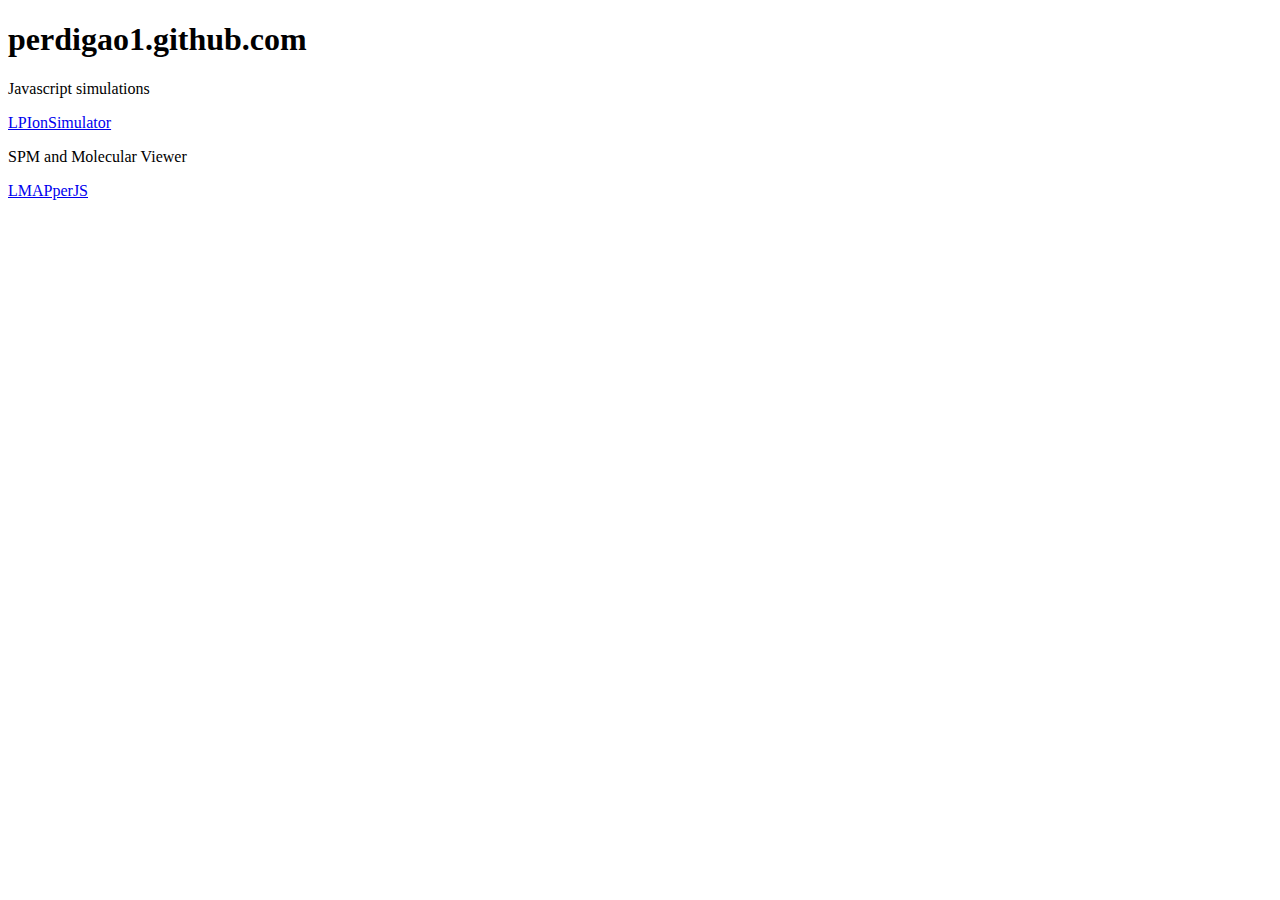
<file: index.html>
<!DOCTYPE HTML>
<html>
<head>
	<meta charset="utf-8">
	<title>perdigao1.github.com</title>

</head>
<body>
	<h1>perdigao1.github.com</h1>
	<p>Javascript simulations</p>
	<p><a href="LPIonSimulator/LPIonSimulator.html">LPIonSimulator</a></p>
	<p></p>
	<p>SPM and Molecular Viewer</p>
	<p><a href="LMAPperJS/LMAPperJS v3.html">LMAPperJS</a></p>

</body>
</file>
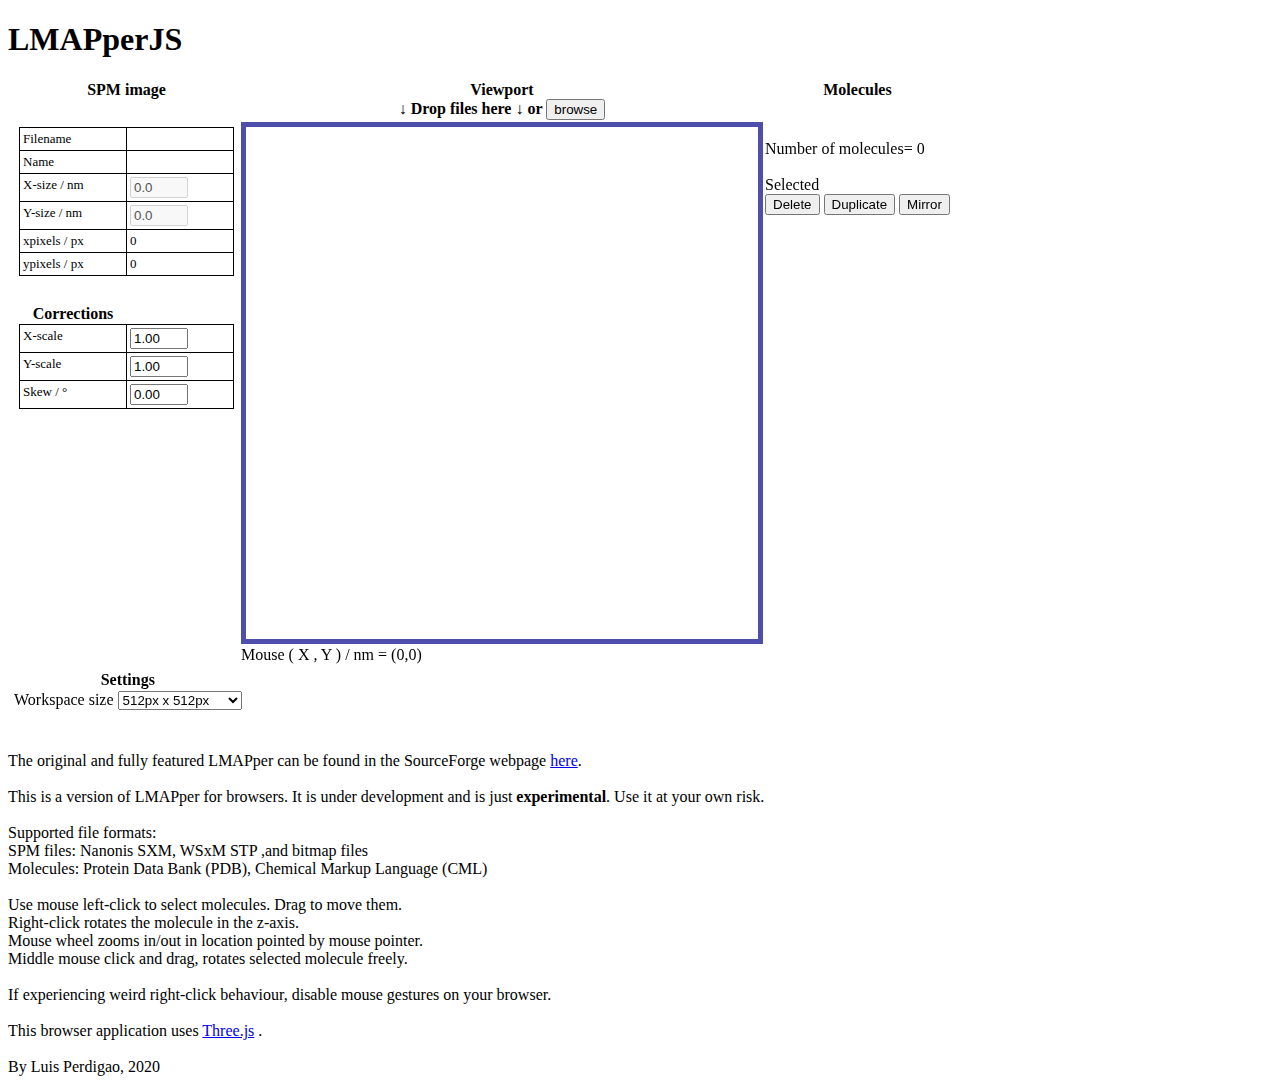
<file: LMAPperJS/LMAPperJS v3.html>
<!DOCTYPE html>
<html>

<head>
	<meta charset="utf-8">
	<title>LMAPperJS</title>
	<style>
		body {
			margin: 20;
			font-family: 'Lucida Sans Unicode';
		}

		canvas {
			display: block;
		}
		table, td, th {
			border: solid black 0pt;
			border-collapse: collapse;
			margin: 5px;
			vertical-align: top;
		}

		.info tbody td{
			font-size: small;
			border: solid black 1pt;
			border-collapse: collapse;
			vertical-align: top;
			table-layout: fixed;
			padding:3px;
			width:100px;
		}

		input{
			width:50px;
		}

	</style>
</head>

<body>
	<script src="three.js"></script>
	<!-- <script src="PDBLoader.js"></script> --> <!-- to be removed-->
	<script src="SPMImage.js"></script>
	<script src="LPMolecule.js"></script>

	<h1>LMAPperJS</h1>

	<table >
		<tr >
			<th>SPM image</th>
			<th>Viewport 	<br> &#8595 Drop files here &#8595 or <button onclick="btnBrowseFile(event)">browse</button></th>
			<th>Molecules</th>
		</tr>
		<tr>
			<td>
				<div class="info">
					<table>
						<tr><td >Filename</td><td><span id="tableinfo_SPM_filename"></span> </td></tr>
						<tr><td style="width:10px">Name</td><td><span id="tableinfo_SPM_name"></span> </td></tr>
	
						<tr><td>X-size / nm </td><td><input type="number" id="tableinfo_SPM_xsize" min="0.01" value="0.0" step="0.01" onkeypress="tableinfo_SPM_xsize_onkeypress(event)" disabled></td></tr>
						<!-- <tr><td>X-size</td><td><span id="tableinfo_SPM_xsize">0</span> nm </td></tr> -->
	
						<tr><td>Y-size / nm</td><td><input type="number" id="tableinfo_SPM_ysize" min="0.01" value="0.0" step="0.01" onkeypress="tableinfo_SPM_ysize_onkeypress(event)" disabled ></td></tr>
						<!-- <tr><td>Y-size</td><td><span id="tableinfo_SPM_ysize">0</span> nm </td></tr> -->
	
						<tr><td>xpixels / px </td><td><span id="tableinfo_SPM_xpixels">0</span></td></tr>
						<tr><td>ypixels / px</td><td><span id="tableinfo_SPM_ypixels">0</span></td></tr>
					</table>	
				</div>
				<br>
				<div class="info">
					<table>
						<th>Corrections</th><th></th>
						<tr><td>X-scale</td><td><input type="number" name="xscale" id="spmImage_xscale" min="0.1" max="100.0" value="1.00" step="0.01" onkeypress="spmImage_xscale_onkeypress(event)"></td></tr>
						<tr><td>Y-scale</td><td><input type="number" name="yscale" id="spmImage_yscale" min="0.1" max = "100.0" value="1.00" step="0.01" onkeypress="spmImage_yscale_onkeypress(event)"></td></tr>			
						<tr><td>Skew / °</td><td><input type="number" name="skew_deg" id="spmImage_skewdeg" min="0.0" max="89.0" value="0.00" step="0.01" onkeypress="spmImage_skew_onkeypress(event)"></td></tr>			
					</table>
				</div>

			</td>

			<td style="border:0pt">
				<canvas id="canvasthreejs" width="512" height="512" style="border: 5px solid rgb(78, 78, 172)"
					ondrop="canvasthreejs_dropHandler(event)"
					ondragover="canvasthreejs_dragOverHandler(event)"
					onmousewheel="canvasthreejs_onwheel(event)"
					onclick = "canvasthreejs_onclick(event)"
					onmousemove = "canvasthreejs_onmousemove(event)"
					onmousedown = "canvasthreejs_onmousedown(event)"
					onmouseup = "canvasthreejs_onmouseup(event)"
					onmouseleave= "canvasthreejs_onmouseleave(event)"
					oncontextmenu = " return false;"
					>
				Oops. It looks like your browser does not support canvas element. Without it LMAPperJS cannot show anything!
				</canvas>
			</td>

			<td style="border:0pt; ">
				<br>Number of molecules= <span id="tableinfo_Mol_NMolecules">0</span>
				<br>
				<br>Selected
				<br><button onclick="selMoleculesDelete_onlclick(event)">Delete</button>
				<button onclick="selMoleculesDuplicate_onlclick(event)">Duplicate</button>
				<button onclick="selMoleculesMirror_onlclick(event)">Mirror</button>
				<br>
				<div class="info">
					<table id="tableinfo_Molecules"></table>
				</div>

			</td>
		</tr>
		<tr>
			<td></td>
			<td>
				Mouse ( X , Y ) / nm = <span id="workspaceMouseLocationText">(0,0)</span>
			</td>
		</tr>
	</table>
	
	<table>
		<th>Settings</th>
		
		<tr>
			<td>
				<label>Workspace size</label>
				<select id="workspaceSizeSelect" onchange="workspaceSize_onchange(event)">
				<option selected="selected" value="512">512px x 512px</option>
				<option value="800">800px x 800px</option>
				<option value="1024">1024px x 1024px</option>
				</select>
			</td>
		</tr>
	</table>
	<br>
	<br>The original and fully featured LMAPper can be found in the SourceForge webpage
	<a href="https://sourceforge.net/projects/spm-and-mol-viewer/">here</a>.
	<br>
	<br>This is a version of LMAPper for browsers. It is under development and is just <b>experimental</b>. Use it at your own risk.
	<br>
	<br>Supported file formats:
	<br>SPM files: Nanonis SXM, WSxM STP ,and bitmap files
	<br>Molecules: Protein Data Bank (PDB), Chemical Markup Language (CML)
	<br>
	<br>Use mouse left-click to select molecules. Drag to move them.
	<br>Right-click rotates the molecule in the z-axis.
	<br>Mouse wheel zooms in/out in location pointed by mouse pointer.
	<br>Middle mouse click and drag, rotates selected molecule freely.
	<br>
	<br>If experiencing weird right-click behaviour, disable mouse gestures on your browser.
	<br>
	<br>This browser application uses <a href="https://threejs.org">Three.js</a> .
	<br>
	<br>By Luis Perdigao, 2020
	

	<script>

		var canvasthreejs = document.getElementById('canvasthreejs');
		//context = canvas.getContext('2d');

		var threejsCamera, threejsScene, threejsRenderer;
		var threejsRaycaster;
		
		var MoleculesGroup; //Contains all the molecules as 3D models
		var SPMImageSurfaceGroupObject;

		//To handle mouse events on the threejs viewport
		var canvasthreejs_mouse = {
		  isLeftButtonDown : false,
		  isRightButtonDown: false,
		  isMiddleButtonDown: false,
		  x0:0,
		  y0:0
		};
		
		var Map_LPMol_MolObj=new Map(); //Javascript Map to relate LPMol and MolObject
		//Do not use the MolObjects from here, use it from MoleculesGroup
		//Add elements Map_LPMol_MolObj.set( MolObj, LPMolecule )


		var m_spmImage=null;
		
		var filename_current="";

		//Initialise the rendering area
		init();

		var SPMCorrection = { xscale: 1.0 , yscale: 1.0 , skew_deg: 0};
		//animate();

		function init() {

			threejsScene = new THREE.Scene();

			threejsScene.background = new THREE.Color(0xFFFFFF);

			//threejsCamera = new THREE.PerspectiveCamera(70, canvasthreejs.scrollWidth / canvasthreejs.scrollHeight, 1, 5000);
			
			//WORLD UNITS IS ANGSTRONS
			threejsCamera= new THREE.OrthographicCamera( -20, 20, 20,-20 , 1, 1000 ); //(left,right, top, bottom, near, far) planes. Camera is assumed to be position on the z-axis pointing towards the z-negative direction.
			threejsCamera.position.z=500; //not sure this works or if there is a camera property with z position
			setCameraWidth_Angstrons(20);
			threejsScene.add(threejsCamera);

			var light = new THREE.DirectionalLight(0xffffff, 0.8);
			light.position.set(0.5, 0.7, 1);
			threejsScene.add(light);
			//Light target is by default (0,0,0)

			//TODO: Have a seperate light for the SPM image and molecular models
			//var light = new THREE.DirectionalLight(0xffffff, 0.5);
			//light.position.set(- 1, - 1, 1);
			//threejsScene.add(light);

			//root = new THREE.Group();
			//threejsScene.add( root );
			MoleculesGroup = new THREE.Group();
			threejsScene.add(MoleculesGroup);

			
			SPMImageSurfaceGroupObject=new THREE.Group();
			threejsScene.add(SPMImageSurfaceGroupObject);

			//Renderer setup
			//renderer = new THREE.WebGLRenderer( { antialias: true } );
			//Use existing canvas to render the scene
			threejsRenderer = new THREE.WebGLRenderer({ canvas: canvasthreejs });
			//threejsRenderer = new THREE.WebGLRenderer({ antialias: true, canvas: canvasthreejs });
			//threejsRenderer.setPixelRatio( window.devicePixelRatio );
			//threejsRenderer.setSize( canvasthreejs.scrollWidth , canvasthreejs.scrollHeight );
			
			//Raycasting to check picking of objects
			threejsRaycaster = new THREE.Raycaster();

			render(); //Nothing in the scene but renders background

		}

		function setCameraWidth_Angstrons(widthValue_Angs){
			let aspectratio=canvasthreejs.scrollWidth / canvasthreejs.scrollHeight;
			//Assumes that the camera is already defined as being ortographic.

			//WORLD UNITS IS ANGSTRONS
			let w2= widthValue_Angs / 2;

			let xcam = ( threejsCamera.left+threejsCamera.right) / 2 ;
			let ycam = ( threejsCamera.top+threejsCamera.bottom) / 2 ;

			//Sets new values
			threejsCamera.left= xcam - w2;
			threejsCamera.right= xcam + w2;
			threejsCamera.top= ycam + w2/aspectratio;
			threejsCamera.bottom= ycam - w2/aspectratio;
		
			threejsCamera.updateProjectionMatrix();

		};

		function canvasthreejs_dragOverHandler(ev) {
			console.log('File(s) in drop zone');
			// Prevent default behavior (Prevent file from being opened)
			ev.preventDefault();
		}

		function canvasthreejs_dropHandler(ev) {
			console.log('File(s) dropped');
			// Prevent default behavior (Prevent file from being opened)
			ev.preventDefault();

			if (ev.dataTransfer.items) {
				console.log('Drop object as items');
				// Use DataTransferItemList interface to access the file(s)
				for (var i = 0; i < ev.dataTransfer.items.length; i++) {
					// If dropped items aren't files, reject them
					if (ev.dataTransfer.items[i].kind === 'file') {
						var file = ev.dataTransfer.items[i].getAsFile();
						console.log('... file[' + i + '].name = ' + file.name);
						openDropFile(file);
					}
				}
			} else {
				// Use DataTransfer interface to access the file(s)
				for (var i = 0; i < ev.dataTransfer.files.length; i++) {
					console.log('Drop object as files');
					console.log('... file[' + i + '].name = ' + ev.dataTransfer.files[i].name);
					openDropFile(ev.dataTransfer.files[i]);
				}
			}
		}

		function openDropFile(file) {
			let filename = file.name;
			console.log("File dropped : " + filename);

			filename_current=filename;

			//Check extension
			let file_ext = getFileExt(filename).toLowerCase();
			console.log('... file extension = ' + file_ext);

			let functionProcessFileHandler = null;
			let functionProcessFileHandlerBMP =null;
			switch (file_ext) {
				case 'dat':
					console.log('Assuming is a Createc DAT file');
					//functionProcessFileHandler = processCreatecDATFile;
					//NOT SUPPORTED
					//TODO
					break;
				case 'sxm':
					console.log('Assuming is a Nanonis SXM file');
					functionProcessFileHandler = processNanonisSXMFile;
					break;
				case 'pdb':
					console.log('Assuming is a Protein Databank PDB file');
					functionProcessFileHandler = processProteinDataBankPDBFile;
					break;
				case 'cml':
					console.log('Assuming is a Chemical Markup CML file');
					functionProcessFileHandler = processChemicalMarkupCMLFile;
					break;
				case 'stp':
					console.log('Assuming is a WSxM STP file');
					functionProcessFileHandler = processWSxM_STPFile;
					break;
				case 'jpg':
					console.log('Assuming is a bitmap file');
					functionProcessFileHandlerBMP = processBMPFile1;
					break;
				case 'png':
					console.log('Assuming is a bitmap file');
					functionProcessFileHandlerBMP = processBMPFile1;
					break;
				case 'bmp':
					console.log('Assuming is a bitmap file');
					functionProcessFileHandlerBMP = processBMPFile1;
					break;
				default:
					console.log('Unknown extension');
					functionProcessFileHandler = null;
			}

			if (functionProcessFileHandler != null) {
				const reader = new FileReader();

				//Sets the function to call when file has been read
				reader.onload = function () {
					//console.log(event.target);
					functionProcessFileHandler(reader.result); //Calls the relevant function to process data (see above how functionProcessFileHandler is set depending on file type)
					//Result will contain an ArrayBuffer representing the data
				};
				reader.readAsArrayBuffer(file); //Sets how to read the file. Upon successful completion it triggers onload
			}else if (functionProcessFileHandlerBMP != null){
				const reader = new FileReader();

				//Sets the function to call when file has been read
				reader.onload = function () {
					//console.log(event.target);
					functionProcessFileHandlerBMP(reader.result); //Calls the relevant function to process data (see above how functionProcessFileHandler is set depending on file type)
					//Result will contain an ArrayBuffer representing the data
				}
				reader.readAsDataURL(file);;
			}
		}

		function getFileExt(filename) {
			return filename.substring(filename.lastIndexOf('.') + 1, filename.length) || filename;
		}

		function workspaceAddNewMolecule(new_LPMolecule, b_update_display=true){

			//Get the data from the molecule and then create the 3D scence
			//as a MolRoot object

			if (new_LPMolecule != null){
				console.log('This molecule has ' + new_LPMolecule.listAtoms.length + ' atoms, and ' + 
					new_LPMolecule.listBonds.length + ' bonds.');
				
				//Centers molecule
				new_LPMolecule.centerMolecule();

				//Creates the reference models and clones them to make atoms and bonds
				//var sphereGeometry = new THREE.IcosahedronBufferGeometry(0.5, 2); //Atoms modelled as icosahedrons with same radius (radius, detail),
				var sphereGeometry = new THREE.SphereBufferGeometry( 1.0, 12, 12 );
				//detail >1 is effectively a sphere
				//var bondGeometry = new THREE.BoxBufferGeometry(1, 1, 1); //Bonds modelled as boxes with 1 Angstrong, which are then resized

				var bondGeometry = new THREE.CylinderBufferGeometry( 1, 1, //radiusTop, radiusBottom
					1, //height
					8, //radial segments
					1, //height segments
					false //openEnded
					);
					//Cylinder has height direction perpendicular to y-axis!!
				bondGeometry.rotateX(Math.PI/2);

				//3d molecule group  (3d models of atoms and bonds)
				var MolRoot=new THREE.Group();

				//3D models of atoms, one at the time
				for (let i=0 ; i < new_LPMolecule.listAtoms.length ; i++){
					let at0 = new_LPMolecule.listAtoms[i];
					
					//Get color of the atom
					var color0 = new THREE.Color( "#" + at0.getElementColorRGBHexString());
					var material = new THREE.MeshPhongMaterial({ color: color0 });

					//Creates the 3D mesh of the atom
					var object = new THREE.Mesh(sphereGeometry, material);

					//put the atom 3d representation mesh in the right position
					var position = new THREE.Vector3( at0.x_Angst , at0.y_Angst , at0.z_Angst);
					object.position.copy(position);

					//Size the atom to the covalent radius
					let atRadiusScaled=at0.getCovalentRadius_Angst() * 0.8; //TODO: have a way to adjust scale
					object.scale.set(atRadiusScaled,atRadiusScaled,atRadiusScaled);
					//Add atom model to the group
					MolRoot.add(object);
				}

				//Bonds
				for (let i=0 ; i < new_LPMolecule.listBonds.length; i++ ){
					let bond0 = new_LPMolecule.listBonds[i];
					let at1 = bond0.atom1;
					let at2 = bond0.atom2;

					var start = new THREE.Vector3(at1.x_Angst, at1.y_Angst , at1.z_Angst);
					var end = new THREE.Vector3( at2.x_Angst, at2.y_Angst , at2.z_Angst );
					
					var object = new THREE.Mesh(bondGeometry, new THREE.MeshPhongMaterial(0xffffff));
					
					object.position.copy(start);
					object.position.lerp(end, 0.5); //lerp - linear interpolation between object position and end position. This results in midpoint
					object.scale.set( 0.15 , 0.15, start.distanceTo(end) ); //Basically resizes the bond (represented as box in this case, and resize it, on z having the length=distanceTo(end)
					object.lookAt(end); //rotates object to face end position

					MolRoot.add(object);
				}

				//Object MolRoot (3D model of the molecule) created
				//MoleculesGroup.add(MolRoot);
			
				//"Selected molecule" sphere
				//Uses molecule radius
				let radius = new_LPMolecule.getMoleculeBoundingSphereRadius();
				var sphereGeometrySel = new THREE.IcosahedronBufferGeometry(radius, 2);
				var sphereGeometrySelMaterial = new THREE.MeshBasicMaterial( {
															color: 0x007070,
															opacity: 0.0,
															transparent: true
														});
			
				var object = new THREE.Mesh(sphereGeometrySel, sphereGeometrySelMaterial);
				MolRoot.add(object);
					
				//Add to the MoleculesGroup
				MoleculesGroup.add(MolRoot);

				clearSelectionMolecules();
				setMoleculeSelectionStatus(MolRoot,true); //Set only this molecule as 'selected'
				
				//Add 3D model and LPmolecule to associative map array
				Map_LPMol_MolObj.set( MolRoot , new_LPMolecule );
				
				if (b_update_display){
					render();

					//Update text information about the molecules
					updateMolecules_HTMLInfo();
				}

				return MolRoot; //returns mol object in case is needed.
			}
		}

		function updateMolecules_HTMLInfo(){
			let nmolecules= MoleculesGroup.children.length;

			document.getElementById("tableinfo_Mol_NMolecules").innerHTML= nmolecules.toString();

			//Create a new table
			//let new_tbody = document.createElement('tbody');

			let moltable= document.getElementById("tableinfo_Molecules");
			//moltable.innerHTML-"" //Deletes contents on the table, does not work

			for (let i=0; i<moltable.rows.length;){
				moltable.deleteRow(0);
			}

			let selectedMols= getSelectedMoleculesArray();
			if (selectedMols.length>0) {
				let headerrow = moltable.insertRow(0);
				let cell1= headerrow.insertCell(0);
				let cell2= headerrow.insertCell(1);
				let cell3= headerrow.insertCell(2);
				let cell4= headerrow.insertCell(3);
				cell1.innerHTML= "Name";
				cell2.innerHTML= "Filename";
				cell3.innerHTML= "N-atoms";
				cell4.innerHTML = "N-bonds";

				for (let i=0 ; i<selectedMols.length ; i++){
					let mol=selectedMols[i];

					//let row = new_tbody.insertRow(0);
					let row = moltable.insertRow(1);
					let cell1= row.insertCell(0);
					let cell2= row.insertCell(1);
					let cell3= row.insertCell(2);
					let cell4= row.insertCell(3);

					//The LPMolecule object is not stored. Need to use it to extract this information
					//cell1.innerHTML= mol.moleculeName;
					//cell2.innerHTML= mol.listAtoms.length;
					//cell3.innerHTML = mol.listBonds.length;
					
					//Find the LPMolecule associated with the MolObject
					let lpmol = Map_LPMol_MolObj.get( mol );
					cell1.innerHTML= lpmol.moleculeName;
					cell2.innerHTML= lpmol.filename;
					cell3.innerHTML= lpmol.listAtoms.length;
					cell4.innerHTML = lpmol.listBonds.length;
				}
			}
		}

		function render() {
							
			threejsRenderer.render( threejsScene, threejsCamera );

		};



/*
		function animate() {

requestAnimationFrame( animate );
controls.update();

var time = Date.now() * 0.0004;

root.rotation.x = time;
root.rotation.y = time * 0.7;

render();

}
*/

function processProteinDataBankPDBFile(arraybuffer0) {
			
	var newMolecule= LPMolecule.getLPMoleculeFromArrBuffPDBFile(arraybuffer0);

	newMolecule.filename=filename_current;
	
	//With the LPMolecule returned, draw the molecule.
	workspaceAddNewMolecule(newMolecule);
}

function processNanonisSXMFile(arraybuffer0) {
	//opens the file (arraybuffer0) and then updates display
	m_spmImage=SPMImage.getSPMImageFromArrBuffSXMFile(arraybuffer0);
	m_spmImage.filename=filename_current;
	updateSPMImageDisplay();
	resetCamera();
}

function processChemicalMarkupCMLFile(arraybuffer0) {
	var new_molecule=LPMolecule.getLPMoleculeFromArrBuffCMLFile(arraybuffer0);
	new_molecule.filename=filename_current;
	workspaceAddNewMolecule(new_molecule);
}

function processWSxM_STPFile(arraybuffer0) {
	//opens the file (arraybuffer0) and then updates display
	m_spmImage=SPMImage.getSPMImageFromArrBuffWSXMSTPFile(arraybuffer0);
	m_spmImage.filename=filename_current;
	updateSPMImageDisplay();
	resetCamera();
}

//old
async function processBMPFile(base64EncString) {
	//opens the file (arraybuffer0) and then updates display
	console.log("pre  m_spmImage= SPMImage.getSPMImageFromBitmapFile(base64EncString);");

	//Need to have a await function here to give time to load bitmap.
	let pr0= new Promise( function(resolve){
			m_spmImage= SPMImage.getSPMImageFromBitmapFile(base64EncString);
			
			myinterval = setInterval( function(){ 
				console.log("setInterval ");
				if (m_spmImage != null){
					console.log("setInterval m_spmImage != null");
					clearInterval(myinterval);
					resolve();
				}
			}, 100);

		}
	);

	pr0.then( function dothis(){
		console.log("pr0.then()");
		console.log("m_spmImage.xpixels " + m_spmImage.xpixels);
		m_spmImage.filename=filename_current;
		updateSPMImageDisplay();
		resetCamera();
	}
	);

	//m_spmImage= SPMImage.getSPMImageFromBitmapFile(base64EncString);
	
}

//This code works!!
function processBMPFile1(base64EncString) {
	//opens the file (arraybuffer0) and then updates display
	console.log("pre  m_spmImage= SPMImage.getSPMImageFromBitmapFile(base64EncString);");

	let pr0 = SPMImage.promiseSPMImageFromBitmapFile;

	pr0(base64EncString).then(  (m_spmimage_value) => { //uses the value returned by resolve()
		m_spmImage = m_spmimage_value;
		console.log("m_spmImage.xpixels " + m_spmImage.xpixels);
		m_spmImage.filename=filename_current;
		updateSPMImageDisplay();
		resetCamera();
	
	}
	);

	//m_spmImage= SPMImage.getSPMImageFromBitmapFile(base64EncString);
	
}


var planegeommesh;
function updateSPMImageDisplay(){
	//Check m_spmImage.image is not null
	if (m_spmImage!= null){
		//if (m_spmImage.imageBMP != null){
			if (m_spmImage.imageAsCanvas != null){
			//Use bitmap image created to put in the viewport as a texture
			//The best way to achieve this is by creating a intermediate canvas
			
			// var newCanvas = document.createElement('canvas');
			// newCanvas.width = m_spmImage.xpixels;
			// newCanvas.height = m_spmImage.ypixels;
			// newCanvas.getContext("2d").putImageData(m_spmImage.imageBMP, 0, 0);

			// var ctex= new THREE.CanvasTexture(newCanvas);

			let ctex = new THREE.CanvasTexture(m_spmImage.imageAsCanvas);

			var material = new THREE.MeshBasicMaterial({ map: ctex , side:THREE.DoubleSide});

			//WORLD UNITS IS ANGSTRONS
			//Need o put the texture onto a surface
			//var geometry = new THREE.PlaneGeometry( 50, 50);
			var planegeometry = new THREE.PlaneGeometry( m_spmImage.xsize_nm * SPMCorrection.xscale *10,
				m_spmImage.ysize_nm * SPMCorrection.yscale*10 );
			//TODO: Skew spmimage
			//planegeometry.vertices if an array with 4 elements, with vector3 elements
			let xcorr_rel= Math.tan( SPMCorrection.skew_deg * Math.PI / 180);			
			planegeometry.vertices.forEach(function(v){v.x -= xcorr_rel*v.y } ); //test

			//planegeometry.vertices
			//Delete previous planegeommesh, if any
			SPMImageSurfaceGroupObject.remove(planegeommesh);
			planegeommesh = new THREE.Mesh( planegeometry, material );
			planegeommesh.translateZ(-500);

			//Clears SPMImageSurfaceGroupObject (all children, there should be only one anyway)
			for (let i= SPMImageSurfaceGroupObject.children.length-1; i>=0 ; i--){
				SPMImageSurfaceGroupObject.remove(SPMImageSurfaceGroupObject.children[i]);
			}

			SPMImageSurfaceGroupObject.add( planegeommesh );

			render();

			updateSPM_HTMLInfo();
		}
	}
}
function updateSPM_HTMLInfo(){
	document.getElementById("tableinfo_SPM_filename").innerHTML= m_spmImage.filename
	document.getElementById("tableinfo_SPM_name").innerHTML= m_spmImage.name

	document.getElementById("tableinfo_SPM_xsize").value= m_spmImage.xsize_nm;
	document.getElementById("tableinfo_SPM_ysize").value= m_spmImage.ysize_nm;

	document.getElementById("tableinfo_SPM_xpixels").innerHTML= m_spmImage.xpixels;
	document.getElementById("tableinfo_SPM_ypixels").innerHTML= m_spmImage.ypixels;

	if (m_spmImage.isBitmap){
		//Allow change in image size
		document.getElementById("tableinfo_SPM_xsize").disabled = false;
		document.getElementById("tableinfo_SPM_ysize").disabled = false;
	}else{
		document.getElementById("tableinfo_SPM_xsize").disabled = true;
		document.getElementById("tableinfo_SPM_ysize").disabled = true;
	}

}

function canvasthreejs_onwheel(event){
	event.preventDefault();
        
	//Zoom in and out

	//Get relative position
	//
	//Check location of the the mouse pointer
	//var wheelrol=event.deltaY
	var zoomfrac=Math.pow(2,event.deltaY/350); //Each mousewheel down roll throws value -350, 

	var fracxy = canvasthreejs_helper_getXYFracPosFromXYMouseOffset( event.offsetX, event.offsetY);

	let oldCamWidth= threejsCamera.right - threejsCamera.left;
	let oldCamHeight = threejsCamera.top - threejsCamera.bottom;
	
	//Set new camera position based on these values
	let newLeft = fracxy.xfrac * oldCamWidth *
			(1 - zoomfrac ) + threejsCamera.left ;
	let newBottom = fracxy.yfrac * oldCamHeight *
			(1 - zoomfrac) + threejsCamera.bottom ; 
	
	let newRight = newLeft + oldCamWidth * zoomfrac ;
	let newTop = newBottom + oldCamHeight * zoomfrac;
	
	threejsCamera.left= newLeft;
	threejsCamera.right= newRight;
	threejsCamera.top= newTop;
	threejsCamera.bottom= newBottom;	
	threejsCamera.updateProjectionMatrix();
	
	render();

};

function canvasthreejs_helper_getXYFracPosFromXYMouseOffset(xoffset,yoffset){

return {xfrac: xoffset/canvasthreejs.scrollWidth,
		yfrac: 1-yoffset/canvasthreejs.scrollHeight
			};

};

function canvasthreejs_helper_getXYPosFromXYMouseOffset(xoffset,yoffset){
    
	let camWidth = threejsCamera.right - threejsCamera.left;
    let camHeight = threejsCamera.top - threejsCamera.bottom;

    return {xpos: threejsCamera.left + xoffset/canvasthreejs.scrollWidth * camWidth,
            ypos: threejsCamera.bottom + (1-yoffset/canvasthreejs.scrollHeight) * camHeight
            };
    
};
function canvasthreejs_helper_getWCXYFromScreenXY(x_sc, y_sc){
    
	let camWidth = threejsCamera.right - threejsCamera.left;
    let camHeight = threejsCamera.top - threejsCamera.bottom;

    return {x: x_sc/canvasthreejs.scrollWidth * camWidth,
            y: -y_sc/canvasthreejs.scrollHeight * camHeight
            };
    
};

var canvasthreejs_onclick_ignore=false;

function canvasthreejs_onclick(event){
	//TODO: there is a bit of a problem, when mvoing more than one molecule, the other molecules are deselected
	//This is because onclick is fired after the mouseup event.
	event.preventDefault();
	
	console.debug("canvasthreejs_onclick");

	var mousex = event.offsetX ;
	var mousey = event.offsetY ;
	
	if (event.button==0 && !canvasthreejs_onclick_ignore){
		
		let posfrac = canvasthreejs_helper_getXYFracPosFromXYMouseOffset(mousex, mousey);
		
		let v2d = new THREE.Vector2();
		v2d.x= posfrac.xfrac*2-1;
		v2d.y = posfrac.yfrac*2-1;
		
		threejsRaycaster.setFromCamera( v2d, threejsCamera ); //The coordinates of the vector should be normalised, between -1 and 1
		
		
		//var intersectsMol = threejsRaycaster.intersectObjects( MoleculesGroup.children , true);
		//Not working well, it generates many results that are the meshes. What I want is the molecule itself (MolRoot)
		
		/*
		var intersectsScene = threejsRaycaster.intersectObjects( threejsScene.children ); //NOT WORKING
		var intersectsSPM = threejsRaycaster.intersectObjects( SPMImageSurfaceGroupObject.children ); //NOT WORKING
		
		var intersects= intersectsMol;
		//Note that most code found in ThreeJS examples checks for the 'scene' objects. Here I am being selective
		//and only checking MoleculesGroup because I do not want to check/select SPM image
		
		console.log("raycast, number of intercepts " + intersects.length);
		
		if ( intersects.length > 0 ) {
			let intersected  = intersects[0].object ; //Get the object
			
			//It is assumed that this object is of type MolRoot (group) as defined above.
			//Perhaps I can add a sphere around it
			//The problem is that I don't know what radius to use
			
			//Maybe try a solution that a sphere is drawn when the molecule is drawn
			//And then just make it visible when molecule is selected by changing its material color

			setMoleculeSelectionStatus(intersected);
			
		}
		*/
		
		//selectedMolecule=null;
		//Perhaps best is to check all
		//Raytrace each of the Molecules in a for loop
		let b_foundmolecule=false;
		for (i=0; i< MoleculesGroup.children.length ; i++){
			var mol=MoleculesGroup.children[i];
			var intersects = threejsRaycaster.intersectObjects(mol.children , true);
			if (intersects.length >0 && !b_foundmolecule){
				//Set the molecule as selected
				setMoleculeSelectionStatus(mol,true);
				b_foundmolecule=true; //First molecule found under mouse, no need to continue looking
			}else{
				if ( !event.shiftKey ){
					//deselects the molecule if shift key was not pressed
					setMoleculeSelectionStatus(mol,false);
				}
			}	
		}
		//Working
	
		updateMolecules_HTMLInfo();
	}

};

//molObject is a THREE.Group object with the molecule + selection mesh in it
//Select/deselct molecule
function setMoleculeSelectionStatus(molObject, bselect){
	
	//With this selection, change the transparency of the sphere to highlight selection
	//bselect is to select

	//Assumes it is a THREE.Group molecule type
	
	//Last model is the sphere
	let l0 = molObject.children.length;
	let selSphere= molObject.children[l0-1];
	if (bselect==true){
		selSphere.visible=true;
		selSphere.material.opacity=0.5;
		//selectedMolecules.push(molObject);
		//selectedMolecule=molObject;
	}else{
		selSphere.material.opacity=0.0;
		selSphere.visible=false;
	}
	
	render();
}

function getSelectedMoleculesArray(){
	let selMols = [];
	for (i=0; i< MoleculesGroup.children.length ; i++){
		let mol = MoleculesGroup.children[i];
		//last 3D model is the 'selected' sphere
		let l0 = mol.children.length;
		let selSphere= mol.children[l0-1];

		if (selSphere.visible==true){
			selMols.push(mol);
		}
	}
	return selMols;
}

function clearSelectionMolecules(){
	for (i=0; i< MoleculesGroup.children.length ; i++){
		let mol = MoleculesGroup.children[i];
		//last 3D model is the 'selected' sphere
		let l0 = mol.children.length;
		let selSphere= mol.children[l0-1];

		selSphere.visible= false ; //Sets 'selected' sphere as invisible
	}

}

function canvasthreejs_onmousedown(event){
	console.debug("canvasthreejs_onmousedown");
	event.preventDefault();
    var xmousepos= event.offsetX;
    var ymousepos= event.offsetY;
	
	canvasthreejs_onclick_ignore=false;

	if (event.button==0){
        //left mouse button

        canvasthreejs_mouse.isLeftButtonDown=true;
        canvasthreejs_mouse.x0=xmousepos;
        canvasthreejs_mouse.y0=ymousepos;
	}
	if (event.button==2){
        //right mouse button

        canvasthreejs_mouse.isRightButtonDown=true;
        canvasthreejs_mouse.x0=xmousepos;
        canvasthreejs_mouse.y0=ymousepos;
	}

	if (event.button==1){
        //right mouse button

        canvasthreejs_mouse.isMiddleButtonDown=true;
        canvasthreejs_mouse.x0=xmousepos;
        canvasthreejs_mouse.y0=ymousepos;
	}

}


function canvasthreejs_onmouseup(event){
	console.debug("canvasthreejs_onmouseup");
	event.preventDefault();
	if (event.button==0){
		canvasthreejs_mouse.isLeftButtonDown=false;
	}
	if (event.button==2){
		//There seems to be a bug in Opera, it does not register rightbutton mouseup events after dragging.
		//I don't know what workaround I can do.
		//It was determined that the 'bug' in Opera occurs when the mouse gestures are enabled

		canvasthreejs_mouse.isRightButtonDown=false;
	}

	if (event.button==1){
		canvasthreejs_mouse.isMiddleButtonDown=false;
	}

}

function canvasthreejs_onmouseleave(event){
	console.debug("canvasthreejs_onmouseleave")
	event.preventDefault();
	canvasthreejs_mouse.isLeftButtonDown=false;
	canvasthreejs_mouse.isRightButtonDown=false;
	canvasthreejs_mouse.isMiddleButtonDown=false;
}


function canvasthreejs_onmousemove(event){
	console.debug("canvasthreejs_onmousemove, event.button=" + event.button.toString() );
	event.preventDefault();
	
	let xmousepos= event.offsetX;
	let ymousepos= event.offsetY;

	if (canvasthreejs_mouse.isLeftButtonDown || canvasthreejs_mouse.isRightButtonDown || canvasthreejs_mouse.isMiddleButtonDown) {


		let deltax= xmousepos - canvasthreejs_mouse.x0;
		let deltay= ymousepos - canvasthreejs_mouse.y0;
		
		canvasthreejs_mouse.x0=xmousepos;//resets after calculating delta
		canvasthreejs_mouse.y0=ymousepos;


		//Calculate rotations and translations here before applying them to a bunch of molecules
		//Convert deltax,deltay to world coordinates
		let translVect_WC = canvasthreejs_helper_getWCXYFromScreenXY(deltax,deltay);

		//Convert deltax deltay to fractional world coordinates
		let frac_mov = canvasthreejs_helper_getXYFracPosFromXYMouseOffset(deltax,deltay);
		//This helper function converts offset values to coordinates, it was not designed for deltas
		//so a correction need to be applied to yfrac
		frac_mov.yfrac -= 1.0;
		
		let frac_mov_dist = Math.sqrt( frac_mov.xfrac*frac_mov.xfrac + frac_mov.yfrac*frac_mov.yfrac );

		let quatrotxy = new THREE.Quaternion();
		//Axis of rotation is perpendicular from mouse movement,
		//Rotation is proportional to length of movement
		let rotvectorxy = new THREE.Vector3(-frac_mov.yfrac, frac_mov.xfrac, 0).normalize();
		//need to normalize here otherwise it will not work well
		quatrotxy.setFromAxisAngle( rotvectorxy , frac_mov_dist * Math.PI )
		
		let quatrotz=new THREE.Quaternion();
		quatrotz.setFromAxisAngle( new THREE.Vector3(0, 0, 1) , frac_mov.xfrac*Math.PI );


		let selMols = getSelectedMoleculesArray(); //Gets list of selected molecule objects

		canvasthreejs_onclick_ignore=true; //only ignore click if there was a movement

		//Applies manipulation operation to each of the selected molecules
		for (let i=0 ; i < selMols.length ; i++){
			let selectedMolecule= selMols[i];
		//if (selectedMolecule != null){

			if (canvasthreejs_mouse.isLeftButtonDown){
				//Move (translate) selected molecule, if any is selected.
	
				//Translate selected molecule
				//Translating in this way will not work well because the model is rotated after.
				//selectedMolecule.translateX(translVect_WC.x);
				//selectedMolecule.translateY(translVect_WC.y);
			
				selectedMolecule.position.x += translVect_WC.x;
				selectedMolecule.position.y += translVect_WC.y;

			}

			if (canvasthreejs_mouse.isRightButtonDown){
				//Rotate molecule around z-axis

				//Convert deltax deltay to fractional world coordinates
				//let frac_mov = canvasthreejs_helper_getXYFracPosFromXYMouseOffset(deltax,deltay);

				if (frac_mov.xfrac!=0){
					//let quatrot = new THREE.Quaternion();
					//Axis of rotation is zz axis
					//quatrot.setFromAxisAngle( new THREE.Vector3(0, 0, 1) , frac_mov.xfrac*Math.PI );
					//quatrot.normalize();
					selectedMolecule.quaternion.premultiply(quatrotz); //Rotate
				}
			}

			if (canvasthreejs_mouse.isMiddleButtonDown){
				//Convert deltax deltay to fractional world coordinates
				//let frac_mov = canvasthreejs_helper_getXYFracPosFromXYMouseOffset(deltax,deltay);
				if (frac_mov_dist>0){

					//Rotate selected molecule
					selectedMolecule.quaternion.premultiply(quatrotxy);
				}
			}

			render();	
		}

	}

	//update html info about the mouse location
	let locVect_WC = canvasthreejs_helper_getXYPosFromXYMouseOffset(xmousepos,ymousepos);
	document.getElementById("workspaceMouseLocationText").innerHTML = 
		"( " + (locVect_WC.xpos/10).toFixed(2) + " , " + (locVect_WC.ypos/10).toFixed(2) + " )";

}

function workspaceSize_onchange(event){
	//updates viewport to new size selected

	let workspaceSizeSelect = document.getElementById("workspaceSizeSelect");

	let v0= parseInt(workspaceSizeSelect.value);
	let cv = document.getElementById("canvasthreejs");

	switch (v0){
		case 512:
			cv.width=512;
			cv.height=512;
			render();
			break;
		case 800:
			cv.width=800;
			cv.height=800;
			render();
			break;
		case 1024:
			cv.width=1024;
			cv.height=1024;
			render();
			break;
	}
	//Need, otherwise the viewport is not  update fully after resize, only one section works
	threejsRenderer = new THREE.WebGLRenderer({ canvas: canvasthreejs });
	render();
}

function selMoleculesDelete_onlclick(event){
	//Delete selected molecule(s)
	//Code very similar to function getSelectedMoleculesArray()
	for (i=0; i< MoleculesGroup.children.length ; i++){
		let mol = MoleculesGroup.children[i];
		//last 3D model is the 'selected' sphere
		let l0 = mol.children.length;
		let selSphere= mol.children[l0-1];

		if (selSphere.visible==true){
			MoleculesGroup.children.splice(i,1); //delete element here
			//also deletes entry in associative array

			Map_LPMol_MolObj.delete(mol);

			i--; //since there is one element less, we need to adjust index.
		}	
	}
	updateMolecules_HTMLInfo();
	render();

}

function selMoleculesDuplicate_onlclick(event){
	//Duplicate selected molecule(s)
	let selMols0= getSelectedMoleculesArray();

	selMols0.forEach(function(mol){
		//Get selected molecule's LPMolecule object
		let lpmol0 = Map_LPMol_MolObj.get(mol);

		//Deep copy lpmol0
		//let lpmol1 = JSON.parse(JSON.stringify(lpmol0)); //does not work well. It does not clone functions
		let lpmol1 = lpmol0.deepClone();

		//Add molecule to the workspace
		let molroot0 = workspaceAddNewMolecule(lpmol1 , false);

		let molsize= 2*lpmol1.getMoleculeBoundingSphereRadius();

		//translate on x-axis by its size
		molroot0.position.x = mol.position.x + molsize;
		molroot0.position.y = mol.position.y;
		molroot0.quaternion.copy(mol.quaternion); //copy rotation status
	})

	updateMolecules_HTMLInfo();
	render();

}

function selMoleculesMirror_onlclick(event){
	//Creates a duplicate, mirror it and destroys original

	//get selected molecule(s)
	let selMols0= getSelectedMoleculesArray();

	selMols0.forEach(function(mol){
		//Get selected molecule's LPMolecule object
		let lpmol0 = Map_LPMol_MolObj.get(mol);

		//Deep copy lpmol0
		//let lpmol1 = JSON.parse(JSON.stringify(lpmol0)); //does not work well. It does not clone functions
		let lpmol1 = lpmol0.deepClone();

		lpmol1.mirrorYZ();

		//Add molecule to the workspace
		let molroot0 = workspaceAddNewMolecule(lpmol1 , false);

		let molsize= 2*lpmol1.getMoleculeBoundingSphereRadius();

		//translate on x-axis by its size
		molroot0.position.x = mol.position.x;
		molroot0.position.y = mol.position.y;
		molroot0.quaternion.copy(mol.quaternion); //copy rotation status

		//delete molecule
		let i0= MoleculesGroup.children.indexOf(mol);
		MoleculesGroup.children.splice(i0,1);

	})

	updateMolecules_HTMLInfo();
	render();
}

function spmImage_xscale_onkeypress(event){
	//if enter key is pressed
	if (event.keyCode==13){
		//Apply newscale
		SPMCorrection.xscale = document.getElementById("spmImage_xscale").value;
		updateSPMImageDisplay();
	}
}

function spmImage_yscale_onkeypress(event){
	//if enter key is pressed
	if (event.keyCode==13){
		//Apply newscale
		SPMCorrection.yscale = document.getElementById("spmImage_yscale").value;
		updateSPMImageDisplay();
	}
}

function spmImage_skew_onkeypress(event){
	if (event.keyCode==13){
		//Apply newscale
		SPMCorrection.skew_deg = document.getElementById("spmImage_skewdeg").value;
		updateSPMImageDisplay();
	}
}
function resetCamera(){
	//Fix camera to fit SPM image
	let aspectratio=canvasthreejs.scrollWidth / canvasthreejs.scrollHeight;
	//Assumes that the camera is already defined as being ortographic.

	let w2=20; //default camera width if there is no SPM image

	if (m_spmImage != null){
		//WORLD UNITS IS ANGSTRONS
		w2= m_spmImage.xsize_nm*10 /2;

	}

	//Sets new values
	threejsCamera.left= -w2;
	threejsCamera.right= w2;
	threejsCamera.top=w2/aspectratio;
	threejsCamera.bottom=-w2/aspectratio;

	threejsCamera.updateProjectionMatrix();
	render();
}

function tableinfo_SPM_xsize_onkeypress(event){
	//if enter key is pressed
	if (event.keyCode==13){
		m_spmImage.xsize_nm = document.getElementById("tableinfo_SPM_xsize").value;
		updateSPMImageDisplay();
	}
}

function tableinfo_SPM_ysize_onkeypress(event){
		//if enter key is pressed
	if (event.keyCode==13){
		m_spmImage.ysize_nm = document.getElementById("tableinfo_SPM_ysize").value;
		updateSPMImageDisplay();
	}
}

function btnBrowseFile(event){
	//Needs testing
	var inpFile = document.createElement("input");
	inpFile.type = "file";
	
	//onchange will trigger when  user selects file(s)
	inpFile.onchange = function(e){
		var file = e.target.files[0];
		openDropFile(file);
	}
	inpFile.click(); //triggers to open file
	   
}

	</script>
</body>

</html>
</file>
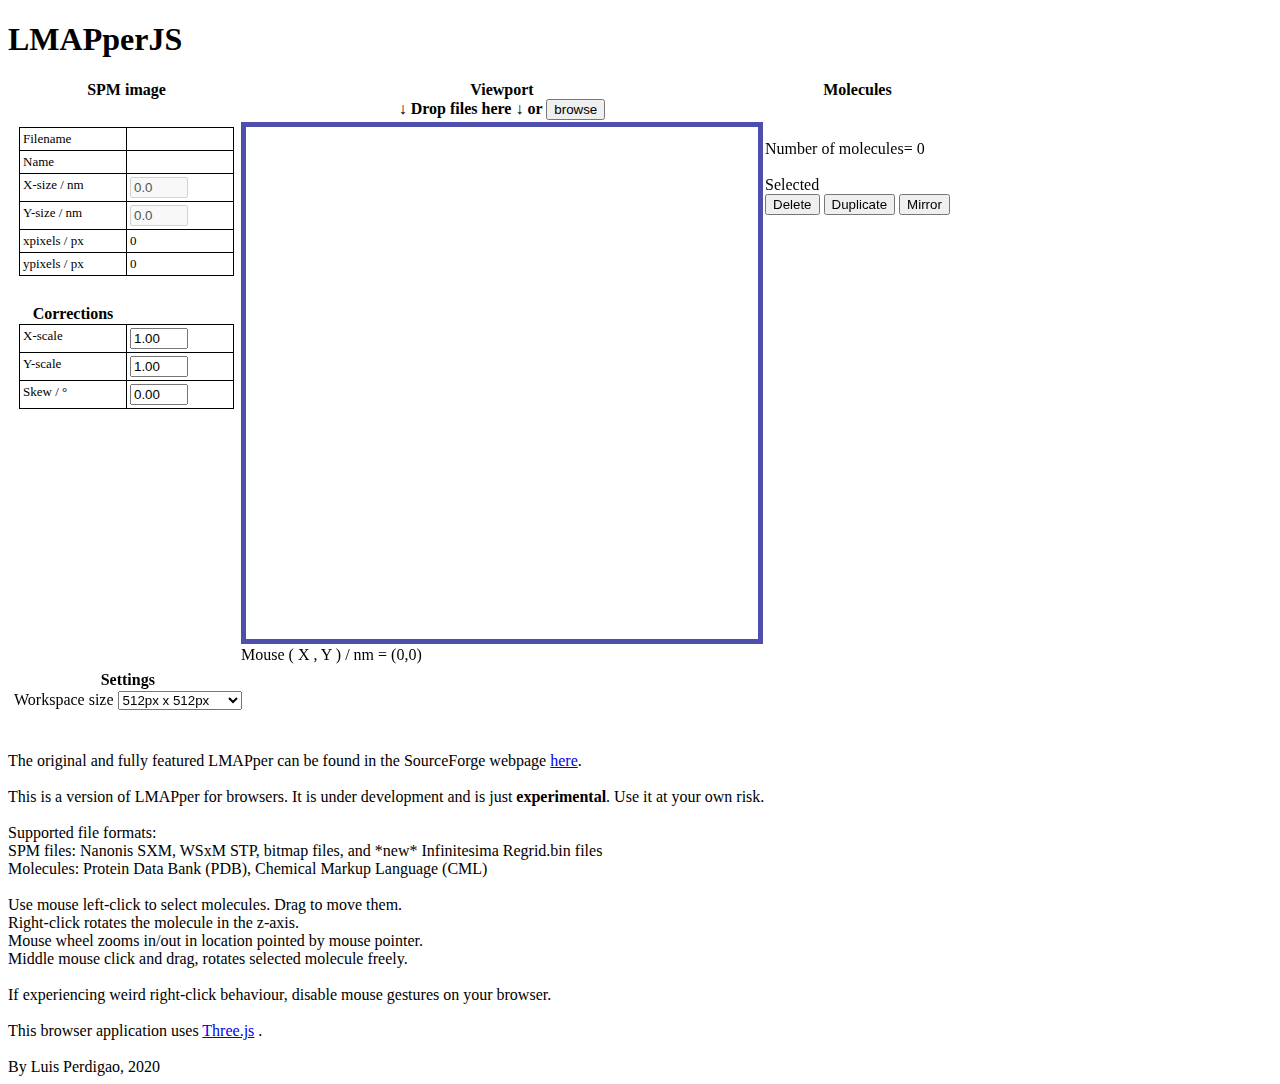
<file: LMAPperJS/LMAPperJS.html>
<!DOCTYPE html>
<html>

<head>
	<meta charset="utf-8">
	<title>LMAPperJS</title>
	<style>
		body {
			margin: 20;
			font-family: 'Lucida Sans Unicode';
		}

		canvas {
			display: block;
		}
		table, td, th {
			border: solid black 0pt;
			border-collapse: collapse;
			margin: 5px;
			vertical-align: top;
		}

		.info tbody td{
			font-size: small;
			border: solid black 1pt;
			border-collapse: collapse;
			vertical-align: top;
			table-layout: fixed;
			padding:3px;
			width:100px;
		}

		input{
			width:50px;
		}

	</style>
</head>

<body>
	<script src="three.js"></script>
	<!-- <script src="PDBLoader.js"></script> --> <!-- to be removed-->
	<script src="SPMImage.js"></script>
	<script src="LPMolecule.js"></script>

	<h1>LMAPperJS</h1>

	<table >
		<tr >
			<th>SPM image</th>
			<th>Viewport 	<br> &#8595 Drop files here &#8595 or <button onclick="btnBrowseFile(event)">browse</button></th>
			<th>Molecules</th>
		</tr>
		<tr>
			<td>
				<div class="info">
					<table>
						<tr><td >Filename</td><td><span id="tableinfo_SPM_filename"></span> </td></tr>
						<tr><td style="width:10px">Name</td><td><span id="tableinfo_SPM_name"></span> </td></tr>
	
						<tr><td>X-size / nm </td><td><input type="number" id="tableinfo_SPM_xsize" min="0.01" value="0.0" step="0.01" onkeypress="tableinfo_SPM_xsize_onkeypress(event)" disabled></td></tr>
						<!-- <tr><td>X-size</td><td><span id="tableinfo_SPM_xsize">0</span> nm </td></tr> -->
	
						<tr><td>Y-size / nm</td><td><input type="number" id="tableinfo_SPM_ysize" min="0.01" value="0.0" step="0.01" onkeypress="tableinfo_SPM_ysize_onkeypress(event)" disabled ></td></tr>
						<!-- <tr><td>Y-size</td><td><span id="tableinfo_SPM_ysize">0</span> nm </td></tr> -->
	
						<tr><td>xpixels / px </td><td><span id="tableinfo_SPM_xpixels">0</span></td></tr>
						<tr><td>ypixels / px</td><td><span id="tableinfo_SPM_ypixels">0</span></td></tr>
					</table>	
				</div>
				<br>
				<div class="info">
					<table>
						<th>Corrections</th><th></th>
						<tr><td>X-scale</td><td><input type="number" name="xscale" id="spmImage_xscale" min="0.1" max="100.0" value="1.00" step="0.01" onkeypress="spmImage_xscale_onkeypress(event)"></td></tr>
						<tr><td>Y-scale</td><td><input type="number" name="yscale" id="spmImage_yscale" min="0.1" max = "100.0" value="1.00" step="0.01" onkeypress="spmImage_yscale_onkeypress(event)"></td></tr>			
						<tr><td>Skew / °</td><td><input type="number" name="skew_deg" id="spmImage_skewdeg" min="0.0" max="89.0" value="0.00" step="0.01" onkeypress="spmImage_skew_onkeypress(event)"></td></tr>			
					</table>
				</div>

			</td>

			<td style="border:0pt">
				<canvas id="canvasthreejs" width="512" height="512" style="border: 5px solid rgb(78, 78, 172)"
					ondrop="canvasthreejs_dropHandler(event)"
					ondragover="canvasthreejs_dragOverHandler(event)"
					onmousewheel="canvasthreejs_onwheel(event)"
					onclick = "canvasthreejs_onclick(event)"
					onmousemove = "canvasthreejs_onmousemove(event)"
					onmousedown = "canvasthreejs_onmousedown(event)"
					onmouseup = "canvasthreejs_onmouseup(event)"
					onmouseleave= "canvasthreejs_onmouseleave(event)"
					oncontextmenu = " return false;"
					>
				Oops. It looks like your browser does not support canvas element. Without it LMAPperJS cannot show anything!
				</canvas>
			</td>

			<td style="border:0pt; ">
				<br>Number of molecules= <span id="tableinfo_Mol_NMolecules">0</span>
				<br>
				<br>Selected
				<br><button onclick="selMoleculesDelete_onlclick(event)">Delete</button>
				<button onclick="selMoleculesDuplicate_onlclick(event)">Duplicate</button>
				<button onclick="selMoleculesMirror_onlclick(event)">Mirror</button>
				<br>
				<div class="info">
					<table id="tableinfo_Molecules"></table>
				</div>

			</td>
		</tr>
		<tr>
			<td></td>
			<td>
				Mouse ( X , Y ) / nm = <span id="workspaceMouseLocationText">(0,0)</span>
			</td>
		</tr>
	</table>
	
	<table>
		<th>Settings</th>
		
		<tr>
			<td>
				<label>Workspace size</label>
				<select id="workspaceSizeSelect" onchange="workspaceSize_onchange(event)">
				<option selected="selected" value="512">512px x 512px</option>
				<option value="800">800px x 800px</option>
				<option value="1024">1024px x 1024px</option>
				</select>
			</td>
		</tr>
	</table>
	<br>
	<br>The original and fully featured LMAPper can be found in the SourceForge webpage
	<a href="https://sourceforge.net/projects/spm-and-mol-viewer/">here</a>.
	<br>
	<br>This is a version of LMAPper for browsers. It is under development and is just <b>experimental</b>. Use it at your own risk.
	<br>
	<br>Supported file formats:
	<br>SPM files: Nanonis SXM, WSxM STP, bitmap files, and *new* Infinitesima Regrid.bin files
	<br>Molecules: Protein Data Bank (PDB), Chemical Markup Language (CML)
	<br>
	<br>Use mouse left-click to select molecules. Drag to move them.
	<br>Right-click rotates the molecule in the z-axis.
	<br>Mouse wheel zooms in/out in location pointed by mouse pointer.
	<br>Middle mouse click and drag, rotates selected molecule freely.
	<br>
	<br>If experiencing weird right-click behaviour, disable mouse gestures on your browser.
	<br>
	<br>This browser application uses <a href="https://threejs.org">Three.js</a> .
	<br>
	<br>By Luis Perdigao, 2020
	

	<script>

		var canvasthreejs = document.getElementById('canvasthreejs');
		//context = canvas.getContext('2d');

		var threejsCamera, threejsScene, threejsRenderer;
		var threejsRaycaster;
		
		var MoleculesGroup; //Contains all the molecules as 3D models
		var SPMImageSurfaceGroupObject;

		//To handle mouse events on the threejs viewport
		var canvasthreejs_mouse = {
		  isLeftButtonDown : false,
		  isRightButtonDown: false,
		  isMiddleButtonDown: false,
		  x0:0,
		  y0:0
		};
		
		var Map_LPMol_MolObj=new Map(); //Javascript Map to relate LPMol and MolObject
		//Do not use the MolObjects from here, use it from MoleculesGroup
		//Add elements Map_LPMol_MolObj.set( MolObj, LPMolecule )


		var m_spmImage=null;
		
		var filename_current="";

		//Initialise the rendering area
		init();

		var SPMCorrection = { xscale: 1.0 , yscale: 1.0 , skew_deg: 0};
		//animate();

		function init() {

			threejsScene = new THREE.Scene();

			threejsScene.background = new THREE.Color(0xFFFFFF);

			//threejsCamera = new THREE.PerspectiveCamera(70, canvasthreejs.scrollWidth / canvasthreejs.scrollHeight, 1, 5000);
			
			//WORLD UNITS IS ANGSTRONS
			threejsCamera= new THREE.OrthographicCamera( -20, 20, 20,-20 , 1, 1000 ); //(left,right, top, bottom, near, far) planes. Camera is assumed to be position on the z-axis pointing towards the z-negative direction.
			threejsCamera.position.z=500; //not sure this works or if there is a camera property with z position
			setCameraWidth_Angstrons(20);
			threejsScene.add(threejsCamera);

			var light = new THREE.DirectionalLight(0xffffff, 0.8);
			light.position.set(0.5, 0.7, 1);
			threejsScene.add(light);
			//Light target is by default (0,0,0)

			//TODO: Have a seperate light for the SPM image and molecular models
			//var light = new THREE.DirectionalLight(0xffffff, 0.5);
			//light.position.set(- 1, - 1, 1);
			//threejsScene.add(light);

			//root = new THREE.Group();
			//threejsScene.add( root );
			MoleculesGroup = new THREE.Group();
			threejsScene.add(MoleculesGroup);

			
			SPMImageSurfaceGroupObject=new THREE.Group();
			threejsScene.add(SPMImageSurfaceGroupObject);

			//Renderer setup
			//renderer = new THREE.WebGLRenderer( { antialias: true } );
			//Use existing canvas to render the scene
			threejsRenderer = new THREE.WebGLRenderer({ canvas: canvasthreejs });
			//threejsRenderer = new THREE.WebGLRenderer({ antialias: true, canvas: canvasthreejs });
			//threejsRenderer.setPixelRatio( window.devicePixelRatio );
			//threejsRenderer.setSize( canvasthreejs.scrollWidth , canvasthreejs.scrollHeight );
			
			//Raycasting to check picking of objects
			threejsRaycaster = new THREE.Raycaster();

			render(); //Nothing in the scene but renders background

		}

		function setCameraWidth_Angstrons(widthValue_Angs){
			let aspectratio=canvasthreejs.scrollWidth / canvasthreejs.scrollHeight;
			//Assumes that the camera is already defined as being ortographic.

			//WORLD UNITS IS ANGSTRONS
			let w2= widthValue_Angs / 2;

			let xcam = ( threejsCamera.left+threejsCamera.right) / 2 ;
			let ycam = ( threejsCamera.top+threejsCamera.bottom) / 2 ;

			//Sets new values
			threejsCamera.left= xcam - w2;
			threejsCamera.right= xcam + w2;
			threejsCamera.top= ycam + w2/aspectratio;
			threejsCamera.bottom= ycam - w2/aspectratio;
		
			threejsCamera.updateProjectionMatrix();

		};

		function canvasthreejs_dragOverHandler(ev) {
			console.log('File(s) in drop zone');
			// Prevent default behavior (Prevent file from being opened)
			ev.preventDefault();
		}

		function canvasthreejs_dropHandler(ev) {
			console.log('File(s) dropped');
			// Prevent default behavior (Prevent file from being opened)
			ev.preventDefault();

			if (ev.dataTransfer.items) {
				console.log('Drop object as items');
				// Use DataTransferItemList interface to access the file(s)
				for (var i = 0; i < ev.dataTransfer.items.length; i++) {
					// If dropped items aren't files, reject them
					if (ev.dataTransfer.items[i].kind === 'file') {
						var file = ev.dataTransfer.items[i].getAsFile();
						console.log('... file[' + i + '].name = ' + file.name);
						openDropFile(file);
					}
				}
			} else {
				// Use DataTransfer interface to access the file(s)
				for (var i = 0; i < ev.dataTransfer.files.length; i++) {
					console.log('Drop object as files');
					console.log('... file[' + i + '].name = ' + ev.dataTransfer.files[i].name);
					openDropFile(ev.dataTransfer.files[i]);
				}
			}
		}

		function openDropFile(file) {
			let filename = file.name;
			console.log("File dropped : " + filename);

			filename_current=filename;

			//Check extension
			let file_ext = getFileExt(filename).toLowerCase();
			console.log('... file extension = ' + file_ext);

			let functionProcessFileHandler = null;
			let functionProcessFileHandlerBMP =null;
			switch (file_ext) {
				case 'dat':
					console.log('Assuming is a Createc DAT file');
					console.error('Createc DAT files not supported yet');
					//functionProcessFileHandler = processCreatecDATFile;
					//NOT SUPPORTED
					//TODO
					break;
				case 'sxm':
					console.log('Assuming is a Nanonis SXM file');
					functionProcessFileHandler = processNanonisSXMFile;
					break;
				case 'pdb':
					console.log('Assuming is a Protein Databank PDB file');
					functionProcessFileHandler = processProteinDataBankPDBFile;
					break;
				case 'cml':
					console.log('Assuming is a Chemical Markup CML file');
					functionProcessFileHandler = processChemicalMarkupCMLFile;
					break;
				case 'stp':
					console.log('Assuming is a WSxM STP file');
					functionProcessFileHandler = processWSxM_STPFile;
					break;
				case 'jpg':
					console.log('Assuming is a bitmap file');
					functionProcessFileHandlerBMP = processBMPFile1;
					break;
				case 'png':
					console.log('Assuming is a bitmap file');
					functionProcessFileHandlerBMP = processBMPFile1;
					break;
				case 'bmp':
					console.log('Assuming is a bitmap file');
					functionProcessFileHandlerBMP = processBMPFile1;
					break;
				case 'bin':
					// Is it an Infinitesima regrid .bin file?
					// Check if it has Regrid text at the end
					const dot_idx = filename.lastIndexOf('.');
					const check_str = filename.substring( dot_idx-'regrid'.length , dot_idx).toLowerCase();
					if (check_str == 'regrid'){
						console.log("Infinitesima Regrid_bin file");
						functionProcessFileHandler = processInftRegridBinFile;
					}
					break;


				default:
					console.log('Unknown extension');
					functionProcessFileHandler = null;
			}

			if (functionProcessFileHandler != null) {
				const reader = new FileReader();

				//Sets the function to call when file has been read
				reader.onload = function () {
					//console.log(event.target);
					functionProcessFileHandler(reader.result); //Calls the relevant function to process data (see above how functionProcessFileHandler is set depending on file type)
					//Result will contain an ArrayBuffer representing the data
				};
				reader.readAsArrayBuffer(file); //Sets how to read the file. Upon successful completion it triggers onload
			}else if (functionProcessFileHandlerBMP != null){
				const reader = new FileReader();

				//Sets the function to call when file has been read
				reader.onload = function () {
					//console.log(event.target);
					functionProcessFileHandlerBMP(reader.result); //Calls the relevant function to process data (see above how functionProcessFileHandler is set depending on file type)
					//Result will contain an ArrayBuffer representing the data
				}
				reader.readAsDataURL(file);;
			}
		}

		function getFileExt(filename) {
			return filename.substring(filename.lastIndexOf('.') + 1, filename.length) || filename;
		}

		function workspaceAddNewMolecule(new_LPMolecule, b_update_display=true){

			//Get the data from the molecule and then create the 3D scence
			//as a MolRoot object

			if (new_LPMolecule != null){
				console.log('This molecule has ' + new_LPMolecule.listAtoms.length + ' atoms, and ' + 
					new_LPMolecule.listBonds.length + ' bonds.');
				
				//Centers molecule
				new_LPMolecule.centerMolecule();

				//Creates the reference models and clones them to make atoms and bonds
				//var sphereGeometry = new THREE.IcosahedronBufferGeometry(0.5, 2); //Atoms modelled as icosahedrons with same radius (radius, detail),
				var sphereGeometry = new THREE.SphereBufferGeometry( 1.0, 12, 12 );
				//detail >1 is effectively a sphere
				//var bondGeometry = new THREE.BoxBufferGeometry(1, 1, 1); //Bonds modelled as boxes with 1 Angstrong, which are then resized

				var bondGeometry = new THREE.CylinderBufferGeometry( 1, 1, //radiusTop, radiusBottom
					1, //height
					8, //radial segments
					1, //height segments
					false //openEnded
					);
					//Cylinder has height direction perpendicular to y-axis!!
				bondGeometry.rotateX(Math.PI/2);

				//3d molecule group  (3d models of atoms and bonds)
				var MolRoot=new THREE.Group();

				//3D models of atoms, one at the time
				for (let i=0 ; i < new_LPMolecule.listAtoms.length ; i++){
					let at0 = new_LPMolecule.listAtoms[i];
					
					//Get color of the atom
					var color0 = new THREE.Color( "#" + at0.getElementColorRGBHexString());
					var material = new THREE.MeshPhongMaterial({ color: color0 });

					//Creates the 3D mesh of the atom
					var object = new THREE.Mesh(sphereGeometry, material);

					//put the atom 3d representation mesh in the right position
					var position = new THREE.Vector3( at0.x_Angst , at0.y_Angst , at0.z_Angst);
					object.position.copy(position);

					//Size the atom to the covalent radius
					let atRadiusScaled=at0.getCovalentRadius_Angst() * 0.8; //TODO: have a way to adjust scale
					object.scale.set(atRadiusScaled,atRadiusScaled,atRadiusScaled);
					//Add atom model to the group
					MolRoot.add(object);
				}

				//Bonds
				for (let i=0 ; i < new_LPMolecule.listBonds.length; i++ ){
					let bond0 = new_LPMolecule.listBonds[i];
					let at1 = bond0.atom1;
					let at2 = bond0.atom2;

					var start = new THREE.Vector3(at1.x_Angst, at1.y_Angst , at1.z_Angst);
					var end = new THREE.Vector3( at2.x_Angst, at2.y_Angst , at2.z_Angst );
					
					var object = new THREE.Mesh(bondGeometry, new THREE.MeshPhongMaterial(0xffffff));
					
					object.position.copy(start);
					object.position.lerp(end, 0.5); //lerp - linear interpolation between object position and end position. This results in midpoint
					object.scale.set( 0.15 , 0.15, start.distanceTo(end) ); //Basically resizes the bond (represented as box in this case, and resize it, on z having the length=distanceTo(end)
					object.lookAt(end); //rotates object to face end position

					MolRoot.add(object);
				}

				//Object MolRoot (3D model of the molecule) created
				//MoleculesGroup.add(MolRoot);
			
				//"Selected molecule" sphere
				//Uses molecule radius
				let radius = new_LPMolecule.getMoleculeBoundingSphereRadius();
				var sphereGeometrySel = new THREE.IcosahedronBufferGeometry(radius, 2);
				var sphereGeometrySelMaterial = new THREE.MeshBasicMaterial( {
															color: 0x007070,
															opacity: 0.0,
															transparent: true
														});
			
				var object = new THREE.Mesh(sphereGeometrySel, sphereGeometrySelMaterial);
				MolRoot.add(object);
					
				//Add to the MoleculesGroup
				MoleculesGroup.add(MolRoot);

				clearSelectionMolecules();
				setMoleculeSelectionStatus(MolRoot,true); //Set only this molecule as 'selected'
				
				//Add 3D model and LPmolecule to associative map array
				Map_LPMol_MolObj.set( MolRoot , new_LPMolecule );
				
				if (b_update_display){
					render();

					//Update text information about the molecules
					updateMolecules_HTMLInfo();
				}

				return MolRoot; //returns mol object in case is needed.
			}
		}

		function updateMolecules_HTMLInfo(){
			let nmolecules= MoleculesGroup.children.length;

			document.getElementById("tableinfo_Mol_NMolecules").innerHTML= nmolecules.toString();

			//Create a new table
			//let new_tbody = document.createElement('tbody');

			let moltable= document.getElementById("tableinfo_Molecules");
			//moltable.innerHTML-"" //Deletes contents on the table, does not work

			for (let i=0; i<moltable.rows.length;){
				moltable.deleteRow(0);
			}

			let selectedMols= getSelectedMoleculesArray();
			if (selectedMols.length>0) {
				let headerrow = moltable.insertRow(0);
				let cell1= headerrow.insertCell(0);
				let cell2= headerrow.insertCell(1);
				let cell3= headerrow.insertCell(2);
				let cell4= headerrow.insertCell(3);
				cell1.innerHTML= "Name";
				cell2.innerHTML= "Filename";
				cell3.innerHTML= "N-atoms";
				cell4.innerHTML = "N-bonds";

				for (let i=0 ; i<selectedMols.length ; i++){
					let mol=selectedMols[i];

					//let row = new_tbody.insertRow(0);
					let row = moltable.insertRow(1);
					let cell1= row.insertCell(0);
					let cell2= row.insertCell(1);
					let cell3= row.insertCell(2);
					let cell4= row.insertCell(3);

					//The LPMolecule object is not stored. Need to use it to extract this information
					//cell1.innerHTML= mol.moleculeName;
					//cell2.innerHTML= mol.listAtoms.length;
					//cell3.innerHTML = mol.listBonds.length;
					
					//Find the LPMolecule associated with the MolObject
					let lpmol = Map_LPMol_MolObj.get( mol );
					cell1.innerHTML= lpmol.moleculeName;
					cell2.innerHTML= lpmol.filename;
					cell3.innerHTML= lpmol.listAtoms.length;
					cell4.innerHTML = lpmol.listBonds.length;
				}
			}
		}

		function render() {
							
			threejsRenderer.render( threejsScene, threejsCamera );

		};



/*
		function animate() {

requestAnimationFrame( animate );
controls.update();

var time = Date.now() * 0.0004;

root.rotation.x = time;
root.rotation.y = time * 0.7;

render();

}
*/

function processProteinDataBankPDBFile(arraybuffer0) {
			
	var newMolecule= LPMolecule.getLPMoleculeFromArrBuffPDBFile(arraybuffer0);

	newMolecule.filename=filename_current;
	
	//With the LPMolecule returned, draw the molecule.
	workspaceAddNewMolecule(newMolecule);
}

function processNanonisSXMFile(arraybuffer0) {
	//opens the file (arraybuffer0) and then updates display
	m_spmImage=SPMImage.getSPMImageFromArrBuffSXMFile(arraybuffer0);
	m_spmImage.filename=filename_current;
	updateSPMImageDisplay();
	resetCamera();
}

function processChemicalMarkupCMLFile(arraybuffer0) {
	var new_molecule=LPMolecule.getLPMoleculeFromArrBuffCMLFile(arraybuffer0);
	new_molecule.filename=filename_current;
	workspaceAddNewMolecule(new_molecule);
}

function processWSxM_STPFile(arraybuffer0) {
	//opens the file (arraybuffer0) and then updates display
	m_spmImage=SPMImage.getSPMImageFromArrBuffWSXMSTPFile(arraybuffer0);
	m_spmImage.filename=filename_current;
	updateSPMImageDisplay();
	resetCamera();
}

function processInftRegridBinFile(arraybuffer0){
	m_spmImage=SPMImage.getSPMImageFromArrBuffInftRegridBinFile(arraybuffer0);
	m_spmImage.filename=filename_current;
	updateSPMImageDisplay();
	resetCamera();
}

//old
async function processBMPFile(base64EncString) {
	//opens the file (arraybuffer0) and then updates display
	console.log("pre  m_spmImage= SPMImage.getSPMImageFromBitmapFile(base64EncString);");

	//Need to have a await function here to give time to load bitmap.
	let pr0= new Promise( function(resolve){
			m_spmImage= SPMImage.getSPMImageFromBitmapFile(base64EncString);
			
			myinterval = setInterval( function(){ 
				console.log("setInterval ");
				if (m_spmImage != null){
					console.log("setInterval m_spmImage != null");
					clearInterval(myinterval);
					resolve();
				}
			}, 100);

		}
	);

	pr0.then( function dothis(){
		console.log("pr0.then()");
		console.log("m_spmImage.xpixels " + m_spmImage.xpixels);
		m_spmImage.filename=filename_current;
		updateSPMImageDisplay();
		resetCamera();
	}
	);

	//m_spmImage= SPMImage.getSPMImageFromBitmapFile(base64EncString);
	
}

//This code works!!
function processBMPFile1(base64EncString) {
	//opens the file (arraybuffer0) and then updates display
	console.log("pre  m_spmImage= SPMImage.getSPMImageFromBitmapFile(base64EncString);");

	let pr0 = SPMImage.promiseSPMImageFromBitmapFile;

	pr0(base64EncString).then(  (m_spmimage_value) => { //uses the value returned by resolve()
		m_spmImage = m_spmimage_value;
		console.log("m_spmImage.xpixels " + m_spmImage.xpixels);
		m_spmImage.filename=filename_current;
		updateSPMImageDisplay();
		resetCamera();
	
	}
	);

	//m_spmImage= SPMImage.getSPMImageFromBitmapFile(base64EncString);
	
}


var planegeommesh;
function updateSPMImageDisplay(){
	//Check m_spmImage.image is not null
	if (m_spmImage!= null){
		//if (m_spmImage.imageBMP != null){
			if (m_spmImage.imageAsCanvas != null){
			//Use bitmap image created to put in the viewport as a texture
			//The best way to achieve this is by creating a intermediate canvas
			
			// var newCanvas = document.createElement('canvas');
			// newCanvas.width = m_spmImage.xpixels;
			// newCanvas.height = m_spmImage.ypixels;
			// newCanvas.getContext("2d").putImageData(m_spmImage.imageBMP, 0, 0);

			// var ctex= new THREE.CanvasTexture(newCanvas);

			let ctex = new THREE.CanvasTexture(m_spmImage.imageAsCanvas);

			var material = new THREE.MeshBasicMaterial({ map: ctex , side:THREE.DoubleSide});

			//WORLD UNITS IS ANGSTRONS
			//Need o put the texture onto a surface
			//var geometry = new THREE.PlaneGeometry( 50, 50);
			var planegeometry = new THREE.PlaneGeometry( m_spmImage.xsize_nm * SPMCorrection.xscale *10,
				m_spmImage.ysize_nm * SPMCorrection.yscale*10 );
			//TODO: Skew spmimage
			//planegeometry.vertices if an array with 4 elements, with vector3 elements
			let xcorr_rel= Math.tan( SPMCorrection.skew_deg * Math.PI / 180);			
			planegeometry.vertices.forEach(function(v){v.x -= xcorr_rel*v.y } ); //test

			//planegeometry.vertices
			//Delete previous planegeommesh, if any
			SPMImageSurfaceGroupObject.remove(planegeommesh);
			planegeommesh = new THREE.Mesh( planegeometry, material );
			planegeommesh.translateZ(-500);

			//Clears SPMImageSurfaceGroupObject (all children, there should be only one anyway)
			for (let i= SPMImageSurfaceGroupObject.children.length-1; i>=0 ; i--){
				SPMImageSurfaceGroupObject.remove(SPMImageSurfaceGroupObject.children[i]);
			}

			SPMImageSurfaceGroupObject.add( planegeommesh );

			render();

			updateSPM_HTMLInfo();
		}
	}
}
function updateSPM_HTMLInfo(){
	document.getElementById("tableinfo_SPM_filename").innerHTML= m_spmImage.filename
	document.getElementById("tableinfo_SPM_name").innerHTML= m_spmImage.name

	document.getElementById("tableinfo_SPM_xsize").value= m_spmImage.xsize_nm;
	document.getElementById("tableinfo_SPM_ysize").value= m_spmImage.ysize_nm;

	document.getElementById("tableinfo_SPM_xpixels").innerHTML= m_spmImage.xpixels;
	document.getElementById("tableinfo_SPM_ypixels").innerHTML= m_spmImage.ypixels;

	if (m_spmImage.isBitmap){
		//Allow change in image size
		document.getElementById("tableinfo_SPM_xsize").disabled = false;
		document.getElementById("tableinfo_SPM_ysize").disabled = false;
	}else{
		document.getElementById("tableinfo_SPM_xsize").disabled = true;
		document.getElementById("tableinfo_SPM_ysize").disabled = true;
	}

}

function canvasthreejs_onwheel(event){
	event.preventDefault();
        
	//Zoom in and out

	//Get relative position
	//
	//Check location of the the mouse pointer
	//var wheelrol=event.deltaY
	var zoomfrac=Math.pow(2,event.deltaY/350); //Each mousewheel down roll throws value -350, 

	var fracxy = canvasthreejs_helper_getXYFracPosFromXYMouseOffset( event.offsetX, event.offsetY);

	let oldCamWidth= threejsCamera.right - threejsCamera.left;
	let oldCamHeight = threejsCamera.top - threejsCamera.bottom;
	
	//Set new camera position based on these values
	let newLeft = fracxy.xfrac * oldCamWidth *
			(1 - zoomfrac ) + threejsCamera.left ;
	let newBottom = fracxy.yfrac * oldCamHeight *
			(1 - zoomfrac) + threejsCamera.bottom ; 
	
	let newRight = newLeft + oldCamWidth * zoomfrac ;
	let newTop = newBottom + oldCamHeight * zoomfrac;
	
	threejsCamera.left= newLeft;
	threejsCamera.right= newRight;
	threejsCamera.top= newTop;
	threejsCamera.bottom= newBottom;	
	threejsCamera.updateProjectionMatrix();
	
	render();

};

function canvasthreejs_helper_getXYFracPosFromXYMouseOffset(xoffset,yoffset){

return {xfrac: xoffset/canvasthreejs.scrollWidth,
		yfrac: 1-yoffset/canvasthreejs.scrollHeight
			};

};

function canvasthreejs_helper_getXYPosFromXYMouseOffset(xoffset,yoffset){
    
	let camWidth = threejsCamera.right - threejsCamera.left;
    let camHeight = threejsCamera.top - threejsCamera.bottom;

    return {xpos: threejsCamera.left + xoffset/canvasthreejs.scrollWidth * camWidth,
            ypos: threejsCamera.bottom + (1-yoffset/canvasthreejs.scrollHeight) * camHeight
            };
    
};
function canvasthreejs_helper_getWCXYFromScreenXY(x_sc, y_sc){
    
	let camWidth = threejsCamera.right - threejsCamera.left;
    let camHeight = threejsCamera.top - threejsCamera.bottom;

    return {x: x_sc/canvasthreejs.scrollWidth * camWidth,
            y: -y_sc/canvasthreejs.scrollHeight * camHeight
            };
    
};

var canvasthreejs_onclick_ignore=false;

function canvasthreejs_onclick(event){
	//TODO: there is a bit of a problem, when mvoing more than one molecule, the other molecules are deselected
	//This is because onclick is fired after the mouseup event.
	event.preventDefault();
	
	console.debug("canvasthreejs_onclick");

	var mousex = event.offsetX ;
	var mousey = event.offsetY ;
	
	if (event.button==0 && !canvasthreejs_onclick_ignore){
		
		let posfrac = canvasthreejs_helper_getXYFracPosFromXYMouseOffset(mousex, mousey);
		
		let v2d = new THREE.Vector2();
		v2d.x= posfrac.xfrac*2-1;
		v2d.y = posfrac.yfrac*2-1;
		
		threejsRaycaster.setFromCamera( v2d, threejsCamera ); //The coordinates of the vector should be normalised, between -1 and 1
		
		
		//var intersectsMol = threejsRaycaster.intersectObjects( MoleculesGroup.children , true);
		//Not working well, it generates many results that are the meshes. What I want is the molecule itself (MolRoot)
		
		/*
		var intersectsScene = threejsRaycaster.intersectObjects( threejsScene.children ); //NOT WORKING
		var intersectsSPM = threejsRaycaster.intersectObjects( SPMImageSurfaceGroupObject.children ); //NOT WORKING
		
		var intersects= intersectsMol;
		//Note that most code found in ThreeJS examples checks for the 'scene' objects. Here I am being selective
		//and only checking MoleculesGroup because I do not want to check/select SPM image
		
		console.log("raycast, number of intercepts " + intersects.length);
		
		if ( intersects.length > 0 ) {
			let intersected  = intersects[0].object ; //Get the object
			
			//It is assumed that this object is of type MolRoot (group) as defined above.
			//Perhaps I can add a sphere around it
			//The problem is that I don't know what radius to use
			
			//Maybe try a solution that a sphere is drawn when the molecule is drawn
			//And then just make it visible when molecule is selected by changing its material color

			setMoleculeSelectionStatus(intersected);
			
		}
		*/
		
		//selectedMolecule=null;
		//Perhaps best is to check all
		//Raytrace each of the Molecules in a for loop
		let b_foundmolecule=false;
		for (i=0; i< MoleculesGroup.children.length ; i++){
			var mol=MoleculesGroup.children[i];
			var intersects = threejsRaycaster.intersectObjects(mol.children , true);
			if (intersects.length >0 && !b_foundmolecule){
				//Set the molecule as selected
				setMoleculeSelectionStatus(mol,true);
				b_foundmolecule=true; //First molecule found under mouse, no need to continue looking
			}else{
				if ( !event.shiftKey ){
					//deselects the molecule if shift key was not pressed
					setMoleculeSelectionStatus(mol,false);
				}
			}	
		}
		//Working
	
		updateMolecules_HTMLInfo();
	}

};

//molObject is a THREE.Group object with the molecule + selection mesh in it
//Select/deselct molecule
function setMoleculeSelectionStatus(molObject, bselect){
	
	//With this selection, change the transparency of the sphere to highlight selection
	//bselect is to select

	//Assumes it is a THREE.Group molecule type
	
	//Last model is the sphere
	let l0 = molObject.children.length;
	let selSphere= molObject.children[l0-1];
	if (bselect==true){
		selSphere.visible=true;
		selSphere.material.opacity=0.5;
		//selectedMolecules.push(molObject);
		//selectedMolecule=molObject;
	}else{
		selSphere.material.opacity=0.0;
		selSphere.visible=false;
	}
	
	render();
}

function getSelectedMoleculesArray(){
	let selMols = [];
	for (i=0; i< MoleculesGroup.children.length ; i++){
		let mol = MoleculesGroup.children[i];
		//last 3D model is the 'selected' sphere
		let l0 = mol.children.length;
		let selSphere= mol.children[l0-1];

		if (selSphere.visible==true){
			selMols.push(mol);
		}
	}
	return selMols;
}

function clearSelectionMolecules(){
	for (i=0; i< MoleculesGroup.children.length ; i++){
		let mol = MoleculesGroup.children[i];
		//last 3D model is the 'selected' sphere
		let l0 = mol.children.length;
		let selSphere= mol.children[l0-1];

		selSphere.visible= false ; //Sets 'selected' sphere as invisible
	}

}

function canvasthreejs_onmousedown(event){
	console.debug("canvasthreejs_onmousedown");
	event.preventDefault();
    var xmousepos= event.offsetX;
    var ymousepos= event.offsetY;
	
	canvasthreejs_onclick_ignore=false;

	if (event.button==0){
        //left mouse button

        canvasthreejs_mouse.isLeftButtonDown=true;
        canvasthreejs_mouse.x0=xmousepos;
        canvasthreejs_mouse.y0=ymousepos;
	}
	if (event.button==2){
        //right mouse button

        canvasthreejs_mouse.isRightButtonDown=true;
        canvasthreejs_mouse.x0=xmousepos;
        canvasthreejs_mouse.y0=ymousepos;
	}

	if (event.button==1){
        //middle mouse button

        canvasthreejs_mouse.isMiddleButtonDown=true;
        canvasthreejs_mouse.x0=xmousepos;
        canvasthreejs_mouse.y0=ymousepos;
	}

}


function canvasthreejs_onmouseup(event){
	console.debug("canvasthreejs_onmouseup");
	event.preventDefault();
	if (event.button==0){
		canvasthreejs_mouse.isLeftButtonDown=false;
	}
	if (event.button==2){
		//There seems to be a bug in Opera, it does not register rightbutton mouseup events after dragging.
		//I don't know what workaround I can do.
		//It was determined that the 'bug' in Opera occurs when the mouse gestures are enabled

		canvasthreejs_mouse.isRightButtonDown=false;
	}

	if (event.button==1){
		canvasthreejs_mouse.isMiddleButtonDown=false;
	}

}

function canvasthreejs_onmouseleave(event){
	console.debug("canvasthreejs_onmouseleave")
	event.preventDefault();
	canvasthreejs_mouse.isLeftButtonDown=false;
	canvasthreejs_mouse.isRightButtonDown=false;
	canvasthreejs_mouse.isMiddleButtonDown=false;
}


function canvasthreejs_onmousemove(event){
	console.debug("canvasthreejs_onmousemove, event.button=" + event.button.toString() );
	event.preventDefault();
	
	let xmousepos= event.offsetX;
	let ymousepos= event.offsetY;

	if (canvasthreejs_mouse.isLeftButtonDown || canvasthreejs_mouse.isRightButtonDown || canvasthreejs_mouse.isMiddleButtonDown) {


		let deltax= xmousepos - canvasthreejs_mouse.x0;
		let deltay= ymousepos - canvasthreejs_mouse.y0;
		
		canvasthreejs_mouse.x0=xmousepos;//resets after calculating delta
		canvasthreejs_mouse.y0=ymousepos;


		//Calculate rotations and translations here before applying them to a bunch of molecules
		//Convert deltax,deltay to world coordinates
		let translVect_WC = canvasthreejs_helper_getWCXYFromScreenXY(deltax,deltay);

		//Convert deltax deltay to fractional world coordinates
		let frac_mov = canvasthreejs_helper_getXYFracPosFromXYMouseOffset(deltax,deltay);
		//This helper function converts offset values to coordinates, it was not designed for deltas
		//so a correction need to be applied to yfrac
		frac_mov.yfrac -= 1.0;
		
		let frac_mov_dist = Math.sqrt( frac_mov.xfrac*frac_mov.xfrac + frac_mov.yfrac*frac_mov.yfrac );

		let quatrotxy = new THREE.Quaternion();
		//Axis of rotation is perpendicular from mouse movement,
		//Rotation is proportional to length of movement
		let rotvectorxy = new THREE.Vector3(-frac_mov.yfrac, frac_mov.xfrac, 0).normalize();
		//need to normalize here otherwise it will not work well
		quatrotxy.setFromAxisAngle( rotvectorxy , frac_mov_dist * Math.PI )
		
		let quatrotz=new THREE.Quaternion();
		quatrotz.setFromAxisAngle( new THREE.Vector3(0, 0, 1) , frac_mov.xfrac*Math.PI );


		let selMols = getSelectedMoleculesArray(); //Gets list of selected molecule objects

		canvasthreejs_onclick_ignore=true; //only ignore click if there was a movement

		//Applies manipulation operation to each of the selected molecules
		for (let i=0 ; i < selMols.length ; i++){
			let selectedMolecule= selMols[i];
		//if (selectedMolecule != null){

			if (canvasthreejs_mouse.isLeftButtonDown && !event.shiftKey){
				//Move (translate) selected molecule, if any is selected.
	
				//Translate selected molecule
				//Translating in this way will not work well because the model is rotated after.
				//selectedMolecule.translateX(translVect_WC.x);
				//selectedMolecule.translateY(translVect_WC.y);
			
				selectedMolecule.position.x += translVect_WC.x;
				selectedMolecule.position.y += translVect_WC.y;

			}

			if (canvasthreejs_mouse.isRightButtonDown){
				//Rotate molecule around z-axis

				//Convert deltax deltay to fractional world coordinates
				//let frac_mov = canvasthreejs_helper_getXYFracPosFromXYMouseOffset(deltax,deltay);

				if (frac_mov.xfrac!=0){
					//let quatrot = new THREE.Quaternion();
					//Axis of rotation is zz axis
					//quatrot.setFromAxisAngle( new THREE.Vector3(0, 0, 1) , frac_mov.xfrac*Math.PI );
					//quatrot.normalize();
					selectedMolecule.quaternion.premultiply(quatrotz); //Rotate
				}
			}

			if (canvasthreejs_mouse.isMiddleButtonDown || 
			(event.shiftKey && canvasthreejs_mouse.isLeftButtonDown)){ //Shift + left button simulates middle
				//Convert deltax deltay to fractional world coordinates
				//let frac_mov = canvasthreejs_helper_getXYFracPosFromXYMouseOffset(deltax,deltay);
				if (frac_mov_dist>0){

					//Rotate selected molecule
					selectedMolecule.quaternion.premultiply(quatrotxy);
				}
			}

			render();	
		}

	}

	//update html info about the mouse location
	let locVect_WC = canvasthreejs_helper_getXYPosFromXYMouseOffset(xmousepos,ymousepos);
	document.getElementById("workspaceMouseLocationText").innerHTML = 
		"( " + (locVect_WC.xpos/10).toFixed(2) + " , " + (locVect_WC.ypos/10).toFixed(2) + " )";

}

function workspaceSize_onchange(event){
	//updates viewport to new size selected

	let workspaceSizeSelect = document.getElementById("workspaceSizeSelect");

	let v0= parseInt(workspaceSizeSelect.value);
	let cv = document.getElementById("canvasthreejs");

	switch (v0){
		case 512:
			cv.width=512;
			cv.height=512;
			render();
			break;
		case 800:
			cv.width=800;
			cv.height=800;
			render();
			break;
		case 1024:
			cv.width=1024;
			cv.height=1024;
			render();
			break;
	}
	//Need, otherwise the viewport is not  update fully after resize, only one section works
	threejsRenderer = new THREE.WebGLRenderer({ canvas: canvasthreejs });
	render();
}

function selMoleculesDelete_onlclick(event){
	//Delete selected molecule(s)
	//Code very similar to function getSelectedMoleculesArray()
	for (i=0; i< MoleculesGroup.children.length ; i++){
		let mol = MoleculesGroup.children[i];
		//last 3D model is the 'selected' sphere
		let l0 = mol.children.length;
		let selSphere= mol.children[l0-1];

		if (selSphere.visible==true){
			MoleculesGroup.children.splice(i,1); //delete element here
			//also deletes entry in associative array

			Map_LPMol_MolObj.delete(mol);

			i--; //since there is one element less, we need to adjust index.
		}	
	}
	updateMolecules_HTMLInfo();
	render();

}

function selMoleculesDuplicate_onlclick(event){
	//Duplicate selected molecule(s)
	let selMols0= getSelectedMoleculesArray();

	selMols0.forEach(function(mol){
		//Get selected molecule's LPMolecule object
		let lpmol0 = Map_LPMol_MolObj.get(mol);

		//Deep copy lpmol0
		//let lpmol1 = JSON.parse(JSON.stringify(lpmol0)); //does not work well. It does not clone functions
		let lpmol1 = lpmol0.deepClone();

		//Add molecule to the workspace
		let molroot0 = workspaceAddNewMolecule(lpmol1 , false);

		let molsize= 2*lpmol1.getMoleculeBoundingSphereRadius();

		//translate on x-axis by its size
		molroot0.position.x = mol.position.x + molsize;
		molroot0.position.y = mol.position.y;
		molroot0.quaternion.copy(mol.quaternion); //copy rotation status
	})

	updateMolecules_HTMLInfo();
	render();

}

function selMoleculesMirror_onlclick(event){
	//Creates a duplicate, mirror it and destroys original

	//get selected molecule(s)
	let selMols0= getSelectedMoleculesArray();

	selMols0.forEach(function(mol){
		//Get selected molecule's LPMolecule object
		let lpmol0 = Map_LPMol_MolObj.get(mol);

		//Deep copy lpmol0
		//let lpmol1 = JSON.parse(JSON.stringify(lpmol0)); //does not work well. It does not clone functions
		let lpmol1 = lpmol0.deepClone();

		lpmol1.mirrorYZ();

		//Add molecule to the workspace
		let molroot0 = workspaceAddNewMolecule(lpmol1 , false);

		let molsize= 2*lpmol1.getMoleculeBoundingSphereRadius();

		//translate on x-axis by its size
		molroot0.position.x = mol.position.x;
		molroot0.position.y = mol.position.y;
		molroot0.quaternion.copy(mol.quaternion); //copy rotation status

		//delete molecule
		let i0= MoleculesGroup.children.indexOf(mol);
		MoleculesGroup.children.splice(i0,1);

	})

	updateMolecules_HTMLInfo();
	render();
}

function spmImage_xscale_onkeypress(event){
	//if enter key is pressed
	if (event.keyCode==13){
		//Apply newscale
		SPMCorrection.xscale = document.getElementById("spmImage_xscale").value;
		updateSPMImageDisplay();
	}
}

function spmImage_yscale_onkeypress(event){
	//if enter key is pressed
	if (event.keyCode==13){
		//Apply newscale
		SPMCorrection.yscale = document.getElementById("spmImage_yscale").value;
		updateSPMImageDisplay();
	}
}

function spmImage_skew_onkeypress(event){
	if (event.keyCode==13){
		//Apply newscale
		SPMCorrection.skew_deg = document.getElementById("spmImage_skewdeg").value;
		updateSPMImageDisplay();
	}
}
function resetCamera(){
	//Fix camera to fit SPM image
	let aspectratio=canvasthreejs.scrollWidth / canvasthreejs.scrollHeight;
	//Assumes that the camera is already defined as being ortographic.

	let w2=20; //default camera width if there is no SPM image

	if (m_spmImage != null){
		//WORLD UNITS IS ANGSTRONS
		w2= m_spmImage.xsize_nm*10 /2;

	}

	//Sets new values
	threejsCamera.left= -w2;
	threejsCamera.right= w2;
	threejsCamera.top=w2/aspectratio;
	threejsCamera.bottom=-w2/aspectratio;

	threejsCamera.updateProjectionMatrix();
	render();
}

function tableinfo_SPM_xsize_onkeypress(event){
	//if enter key is pressed
	if (event.keyCode==13){
		m_spmImage.xsize_nm = document.getElementById("tableinfo_SPM_xsize").value;
		updateSPMImageDisplay();
	}
}

function tableinfo_SPM_ysize_onkeypress(event){
		//if enter key is pressed
	if (event.keyCode==13){
		m_spmImage.ysize_nm = document.getElementById("tableinfo_SPM_ysize").value;
		updateSPMImageDisplay();
	}
}

function btnBrowseFile(event){
	//Needs testing
	var inpFile = document.createElement("input");
	inpFile.type = "file";
	
	//onchange will trigger when  user selects file(s)
	inpFile.onchange = function(e){
		var file = e.target.files[0];
		openDropFile(file);
	}
	inpFile.click(); //triggers to open file
	   
}

	</script>
</body>

</html>
</file>
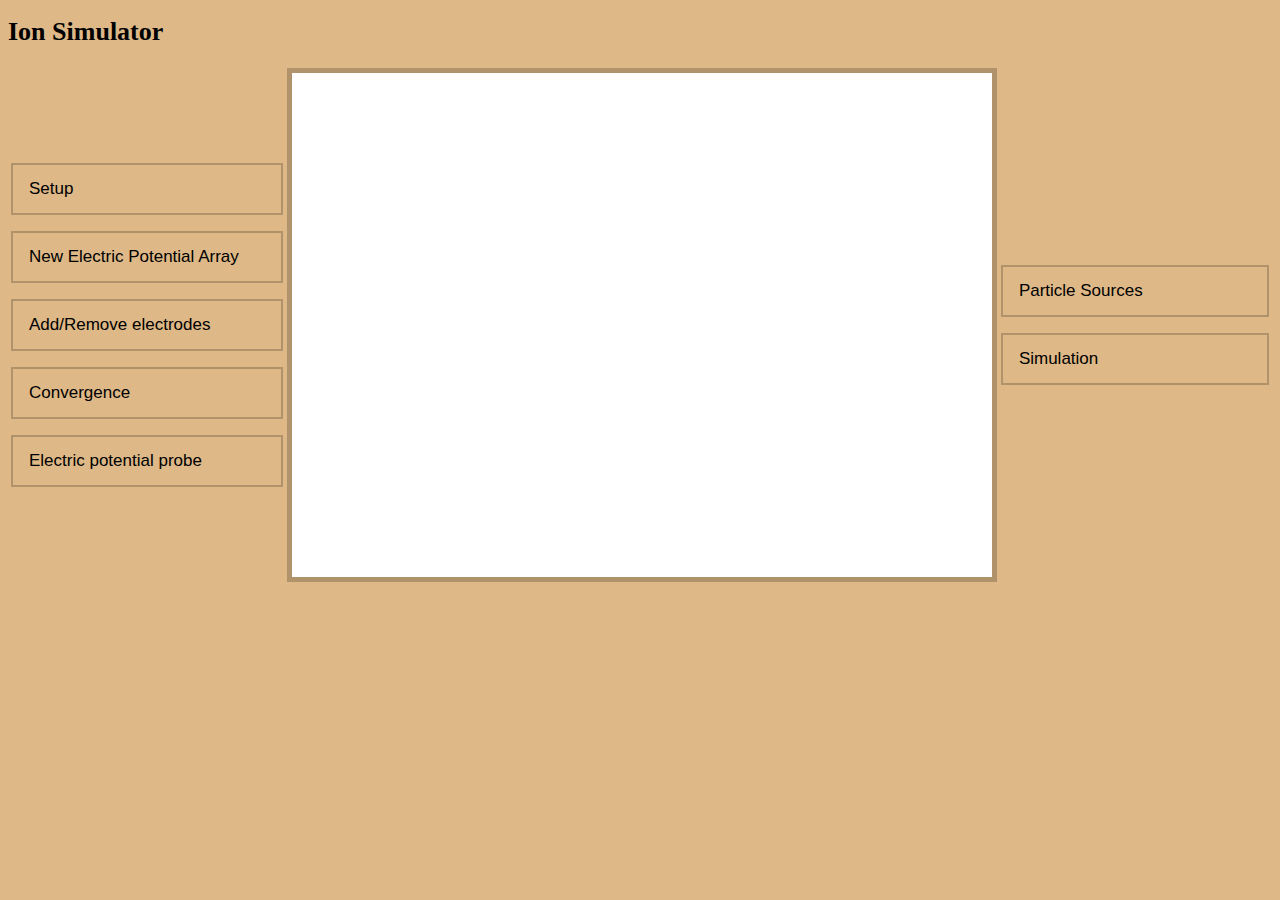
<file: LPIonSimulator/LPIonSimulator.html>
<!DOCTYPE HTML>
<html>
<head>
	<meta charset="utf-8">
	<link rel="stylesheet" href="styles.css">
	<title>LP Ion Simulator v5</title>

</head>
<body>
	<h1>Ion Simulator</h1>

	<table>
		<tr>
			<td width="300px"> <!--Left side-->
				<div class="tab">
					<button class="tablinks" onclick="openTab(event, 'Setup')">Setup</button>
				</div>
				<div id="Setup" class="tabcontent">
					Presets
					<select id="selectPresetSetup" onchange="selectPresetSetup_onchange(event)">
						<option selected="selected" value="clear">Clear</option>
						<option value="twoElectrodes">Two electrodes</option>
						<option value="quadBender">Quad bender</option>
						<option value="einzelLens">Einzel lens</option>
						<option value="tipSurface">Tip-surface</option>
					</select>
					<button onclick = "btnSetupSelPresetApply(event)">Apply</button>
					<br>
					<table>
						<tr>
							<td><button onclick="btnLoadProject_onclick()">Load</button></td>
							<td><button onclick="btnSaveProject_onclick()">Save</button></td>
						</tr>
					</table>
				</div>
				<br>
				<div class="tab">
					<button class="tablinks" onclick="openTab(event, 'NewEPArray')">New Electric Potential Array</button>
				</div>
				<div id="NewEPArray" class="tabcontent">
					<table>
						<tr>
							<td>
								<label for="xpoints">xpoints:</label><input type="number" id="numResolutionXPoints" name="xpoints" min="10" max="512" value=40>
							</td>
							<td>
								<label for="dx">dx:</label><input type="number" id="numResolutionDx" name="dx" value=1>
							</td>
						</tr>
						<tr>
							<td>
								<label for="ypoints">ypoints:</label><input type="number" id="numResolutionYPoints" name="ypoints" min="10" max="512" value=40>
							</td>
							<td>
								<label for="dy">dy:</label><input type="number" id="numResolutionDy" name="dy" value=1>
							</td>
						</tr>
						<tr>
							<td>
								<label for="zpoints">zpoints:</label><input type="number" id="numResolutionZPoints" name="zpoints" min="10" max="512" value=40>	
							</td>
							<td>
								<label for="dz">dz:</label><input type="number" id="numResolutionDz" name="dz" value=1>
							</td>
						</tr>
					</table>
					<br>
					<button name="btnSetupApply" onclick="btnSetupApply(event)">Apply</button>
				</div>
				<br>
				<div class="tab">
					<button class="tablinks" onclick="openTab(event, 'AddRemoveElectrodes')">Add/Remove electrodes</button>
				</div>
				<div id="AddRemoveElectrodes" class="tabcontent">
					<input type="radio" id="radioElectBox" value="box" name="newElectrodeType" checked onchange="newElectrodeParamChangedDoPreview()"><label for="radioElectBox">Box</label>
					<div class="addElBoxInputRegion" id="addElBoxInputRegion">
						<table>
							<tr>
								<td>
									<label for="numElBoxX0">x0:</label><input id="numElBoxX0" type="number" min="0" value=0 onchange="newElectrodeParamChangedDoPreview()">
								</td>
								<td>
									<label for="numElBoxX1">x1:</label><input id="numElBoxX1" type="number" min="0" value=0 onchange="newElectrodeParamChangedDoPreview()"">
								</td>
							</tr>
							<tr>
								<td>
									<label for="numElBoxY0">y0:</label><input id="numElBoxY0" type="number" min="0" value=0 onchange="newElectrodeParamChangedDoPreview()"">
								</td>
								<td>
									<label for="numElBoxY1">y1:</label><input id="numElBoxY1" type="number" min="0" value=0 onchange="newElectrodeParamChangedDoPreview()">
								</td>
							</tr>
							<tr>
								<td>
									<label for="numElBoxZ0">z0:</label><input id="numElBoxZ0" type="number" min="0" value=0 onchange="newElectrodeParamChangedDoPreview()">
								</td>
								<td>
									<label for="numElBoxZ1">z1:</label><input id="numElBoxZ1" type="number" min="0" value=0 onchange="newElectrodeParamChangedDoPreview()">
								</td>
							</tr>
						</table>
					</div>
					<br>
					<input type="radio" id="radioElectCyl" value="cyl" name="newElectrodeType" onchange="newElectrodeParamChangedDoPreview()"><label for="radioElectCyl">Cylinder</label>
					<br>
					<div class="addElecCylInputRegion" id="addElecCylInputRegion" style="display:none;">
						<label for="numElCylX">x: </label><input id="numElCylX" type="number" min="0" value=0 onchange="newElectrodeParamChangedDoPreview()">
						<label for="numElCylY">y: </label><input id="numElCylY" type="number" min="0" value=0 onchange="newElectrodeParamChangedDoPreview()">
						<label for="numElCylZ">z: </label><input id="numElCylZ" type="number" min="0" value=0 onchange="newElectrodeParamChangedDoPreview()">
						<br>
						<label for="numElCylRadius">r:</label><input id="numElCylRadius" type="number" min="0" value=1 onchange="newElectrodeParamChangedDoPreview()">
						<label for="numElCylHeight">h:</label><input id="numElCylHeight" type="number" min="0" value=1 onchange="newElectrodeParamChangedDoPreview()">
						<br>Direction:
						<input type="radio" id="radioElCylDirX" value="x" name="radioElCylDir" checked onchange="newElectrodeParamChangedDoPreview()"> <label for="radioElCylDirX">X</label>,
						<input type="radio" id="radioElCylDirY" value="y" name="radioElCylDir" onchange="newElectrodeParamChangedDoPreview()"> <label for="radioElCylDirY">Y</label>,
						<input type="radio" id="radioElCylDirZ" value="z" name="radioElCylDir" onchange="newElectrodeParamChangedDoPreview()"> <label for="radioElCylDirZ">Z</label>
					</div>
					<br>
					<input type="checkbox" id="chkbxNewElPreview" name="chkbxNewElPreview" onchange="newElectrodeParamChangedDoPreview()"> <label for="chkbxNewElPreview">Preview</label>
					<br>
					<label for="numElPot">Potential: </label><input id="numElPot" type="number" min="0" value=0>
					<br><br>
					<button id="btnAddElectrode" onclick="btnAddRemoveElectrode(true)">Add</button>
					<button onclick="btnAddRemoveElectrode(false)">Remove</button>
				</div>
				<br>
				<div class="tab">
					<button class="tablinks" onclick="openTab(event, 'Convergence')">Convergence</button>
				</div>
				<div id="Convergence" class="tabcontent">
						<br>Max value
						<select id="selConvergenceMaxValueInput" onchange="selConvergenceMaxValueInput_onchange(event)">
							<option selected="selected" value="1e-3">1e-3</option>
							<option value="1e-4">1e-4</option>
							<option value="1e-5">1e-5</option>
						</select>
						<br>
						<button onclick="btn_Converge_click(event)">Converge</button>
						<br>Number of iterations = <span id="txt_niter"></span>
						<br>Max change = <span id="txt_maxchange"></span>
						<br>Convergence status: <span id="txtConvergenceStatus"></span>
				</div>
				<br>
				<div class="tab">
					<button class="tablinks" onclick="openTab(event, 'ElPotProbe')">Electric potential probe</button>
				</div>
				<div id="ElPotProbe" class="tabcontent">
					<br><input type="checkbox" id="chkbxPlaneVisible" onclick="chkbxPlaneVisible_onclick()" checked ><label for="chkbxPlaneVisible">Visible</label> 
					<br>
					<label for="slider_planeloc">PA Probe Plane:</label>
					<input type="range" id="slider_planeloc" value ="20" min="0" max="39" oninput="slider_planeloc_oninput()"  style="width: 70px;"> <span id="slider_planeloc_axis"></span>
						:
						<span id="slider_planeloc_value"></span>
					<br>Plane orientation:<br>
					<input type="radio" id="radioPlaneXY" value="planeXY" name="radioPlane" onclick="radioPlane_onclick()" checked> <label for="radioPlaneXY">XY</label>,
					<input type="radio" id="radioPlaneXZ" value="planeXZ" name="radioPlane" onclick="radioPlane_onclick()"> <label for="radioPlaneXZ">XZ</label>,
					<input type="radio" id="radioPlaneYZ" value="planeYZ" name="radioPlane" onclick="radioPlane_onclick()"> <label for="radioPlaneYZ">YZ</label>
					<br>
					<canvas id="canvasPASurfacePlot" width="150px" height="150px" style="border: solid 1px black;"></canvas>
				</div>
			</td>


			<td> <!--middle-->
				<div class="canvasPAViewRegion">
					<canvas id="canvasPAViewthreejs" width="700px" height="500px">Canvas not supported</canvas>
				</div>
			</td>
			

			<td width ="300px"> <!-- right side -->

				<div class="tab">
					<button class="tablinks" onclick="openTab(event, 'ParticleSources')">Particle Sources</button>
				</div>
				<div id="ParticleSources" class="tabcontent">
					
					<!--List of sources as a table-->
					<div class="divTblParticleSources">
						<b>Sources</b>
						<br>
						<table id="tblParticleSources"></table>
					</div>
					<br>
					<div>
						<b>New source</b>
						<table>
							<tr>
								<td>
									<label for="srcx">X:</label><input type="number" id="numNewSrcXPos" name="srcx" min="0" max="40" value="20">
								</td>
								<td>
									<label for="srcvx">Vx:</label><input type="number" id="numNewSrcXVel" name="srcvx" value="0">
								</td>
							</tr>
							<tr>
								<td>
									<label for="srcy">Y:</label><input type="number" id="numNewSrcYPos" name="srcy" min="0" max="40" value="20">
								</td>
								<td>
									<label for="srcvy">Vy:</label><input type="number" id="numNewSrcYVel" name="srcvy" value="0">
								</td>
							</tr>
							<tr>
								<td>
									<label for="srcz">Z:</label><input type="number" id="numNewSrcZPos" name="srcz" min="0" max="40" value="20">
								</td>
								<td>
									<label for="srcvz">Vz:</label><input type="number" id="numNewSrcZVel" name="srcvz" value="0">
								</td>
							</tr>
						</table>

						<table>
							<tr>
								<td>
									<label for="srcmass">Mass:</label><input type="number" id="numNewSrcMass" name="srcmass" value="1">
								</td>
								<td>
									<label for="srccharge">Charge:</label><input type="number" id="numNewSrcCharge" name="srccharge" value="1">
								</td>
							</tr>
						</table>
						<br>
						<button name="btnCreatePartSource" onclick="btnCreatePartSource(event)">Create</button>
					</div>
				</div>
				<br>
				<div class="tab">
					<button class="tablinks" onclick="openTab(event, 'Simulation')">Simulation</button>
				</div>
				<div id="Simulation" class="tabcontent">
					<label for="deltat">delta t:</label><input type="number" id="deltat" name="deltat" value="1e-4" min="1e-6" step="1e-6" style="min-width : 70px">
					<br><button name="btnFlyParticles" onclick="btnFlyParticles(event)">FlyParticles</button>
					<button name="btnStopFlyParticles" onclick="btnStopFlyParticles(event)">Stop</button>
					<button name="btnResetParticles" onclick="resetParticles(event)">Reset</button>
					<br><span id="txtFlyRunningStatus"></span>
					<br>time elapsed = <span id="txtFlyTimeElapsed"></span>
					<br>iteration  = <span id = "txtFlyIteration"></span>
				</div>


			</td>
		</tr>
	</table>





	<!-- SCRIPTS HERE -->

	<script src="three.js"></script>
	<!-- <script src="OrbitControls.js"></script> -->
	<script src="TrackballControls.js"></script>
	<script src="IonSimulator.js"></script>


<script>

var EPSystem=null;
var ConvergenceDoRegUpdates_continue = true;

var ionsim = null;

var canvasPAViewthreejs= document.getElementById("canvasPAViewthreejs");

var threejsCamera, threejsScene , threejsRenderer;
//var threejsRaycaster; //This is for supporting picking of objects

var PAModelsGroup=null;
var EPProbePlane= null;
//var orbitcontrol;
var trackballControl;
var renderer;

var threeElectrodePreview3DModelGroup=null;

let particles3DGroup= null; //Will contain the particle models

//let map_Part3D_CParticle=new Map();

function btn_Converge_click(event){
	
	//Sets up convergence criteria
	let convCritMaxValue = parseFloat(document.getElementById("selConvergenceMaxValueInput").value);

	EPSystem.convergenceCriteria = convCritMaxValue;
	
	EPSystem.converge();

	//Update regularly
	convergeDoRegUpdates();

	//Sets function to let know when converge completed
	// this.addEventListener("convergeCompleted", function(e){
	// 	document.getElementById("txtconvergeStatus").innerHTML="converge Completed";
	// });
	//It does not work
}

function convergeDoRegUpdates(){
	//Reg update until flag to stop
	updateEPConvStatusInfo();
	updateEPProbePlane();

	if (EPSystem.isConverging){
		setTimeout( convergeDoRegUpdates , 500 ); //update every 500ms
	}
}

function initTHREEIonSimViewer(){

	//Similar to LMAPperJS v3

	threejsScene = new THREE.Scene();
	threejsScene.background = new THREE.Color(0xFFFFFF); //white

	threejsCamera= new THREE.PerspectiveCamera( 45, canvasPAViewthreejs.clientWidth / canvasPAViewthreejs.clientHeight, 1, 1000 );  //(fov, aspect, near, far)
	threejsCamera.position.z=100;
	
	//move camera to centre of PA
	if (EPSystem != null){
		threejsCamera.position.set(
			EPSystem.pa_length_x* EPSystem.dx /2,
			EPSystem.pa_length_y* EPSystem.dy /2,
			100);
	}

	threejsScene.add(threejsCamera);

	var light = new THREE.DirectionalLight(0xffffff, 0.8);
	light.position.set(0.5, 0.7, 1);
	threejsScene.add(light);

	threejsRenderer = new THREE.WebGLRenderer({ canvas: canvasPAViewthreejs });

	PAModelsGroup = new THREE.Group(); //Add the PA models here (box, spheres, cylinders)
	threejsScene.add(PAModelsGroup);

	// orbitcontrol = new THREE.OrbitControls( threejsCamera , canvasPAViewthreejs);
	// orbitcontrol.target = new THREE.Vector3( EPSystem.pa_length_x* EPSystem.dx /2,
	// 		EPSystem.pa_length_y* EPSystem.dy /2,
	// 		EPSystem.pa_length_z* EPSystem.dz /2 ) ; //Set target (look at) to the centre of the PA
	// orbitcontrol.update();

	//Trackball
	trackballControl = new THREE.TrackballControls( threejsCamera , canvasPAViewthreejs);
	trackballControl.target = new THREE.Vector3( EPSystem.pa_length_x* EPSystem.dx /2,
			EPSystem.pa_length_y* EPSystem.dy /2,
			EPSystem.pa_length_z* EPSystem.dz /2 ) ; //Set target (look at) to the centre of the PA
	trackballControl.staticMoving=true; //stops the damping when moving around
	trackballControl.update();
	
	//trackballControl.addEventListener('change' , trackballControlChanged);
	//TODO: Mouse events do not trigger 'update()'
	//and so it does not dispatch a change event like orbitcontrols does


	var axesHelper = new THREE.AxesHelper( 5 );
	threejsScene.add( axesHelper );

	particles3DGroup = new THREE.Group();
	threejsScene.add(particles3DGroup);

	threeElectrodePreview3DModelGroup = new THREE.Group();
	threejsScene.add(threeElectrodePreview3DModelGroup);

	animate();
	//render();

}


//TODO: Remove this and only update when change occurs
function animate(){
	requestAnimationFrame( animate );

	trackballControl.update(); //need to update trackball, because the way it was designed

	render();

}

function render(){
	//update particles visuals here before rendering
	updateParticles3DVisualsFromIonSim();

	threejsRenderer.render( threejsScene, threejsCamera ); //render scene
		//I may have to do it in a different way if using a orbit control
}

function updateEPConvStatusInfo(){
	//Called at the end of a convergence calculation

	//display results
	document.getElementById("txt_niter").innerHTML= EPSystem.convergeNiterations.toString();
	document.getElementById("txt_maxchange").innerHTML= EPSystem.convergeMaxChange.toExponential(1);

	let s0="";
	if (EPSystem.isConverging) {
		s0 += "Is converging."
	}
	if (EPSystem.isConverged){
		s0+= "Convergence reached.";
	}
	document.getElementById("txtConvergenceStatus").innerHTML=s0;

	// if (!EPSystem.isRefining){
	// 	updateEPElectrodesModelsGroup();
	// 	updateEPProbePlane();
	// }
	
}

function updateEPElectrodesModelsGroup(){
	if ( EPSystem != null ){
		if (threejsScene == null ){
			initTHREEIonSimViewer();
		}

		//Clears elements in PAModelsGroup
		//PAModelsGroup.children=[]; //Deletes all elements
		PAModelsGroup.clear();

		//Defines a cube
		let p0= new THREE.Vector3( -EPSystem.dx/2 ,  -EPSystem.dy/2 , -EPSystem.dz/2) ;
		let p1= new THREE.Vector3( EPSystem.dx/2 ,  -EPSystem.dy/2 , -EPSystem.dz/2) ;
		let p2= new THREE.Vector3( EPSystem.dx/2 ,  EPSystem.dy/2 , -EPSystem.dz/2) ;
		let p3= new THREE.Vector3( -EPSystem.dx/2 ,  EPSystem.dy/2 , -EPSystem.dz/2) ;
		let p4= new THREE.Vector3( -EPSystem.dx/2 ,  -EPSystem.dy/2 , EPSystem.dz/2) ;
		let p5= new THREE.Vector3( EPSystem.dx/2 ,  -EPSystem.dy/2 , EPSystem.dz/2) ;
		let p6= new THREE.Vector3( EPSystem.dx/2 ,  EPSystem.dy/2 , EPSystem.dz/2) ;
		let p7= new THREE.Vector3( -EPSystem.dx/2 ,  EPSystem.dy/2 , EPSystem.dz/2) ;

		//let boxgeom = new THREE.BoxBufferGeometry( EPSystem.dx , EPSystem.dy , EPSystem.dz ); //Creates a single box geometry that will be cloned
		let boxgeom = new THREE.BufferGeometry().setFromPoints( [
			p0,p1,
			p1,p2,
			p2,p3,
			p3,p0,
			p4,p5,
			p5,p6,
			p6,p7,
			p7,p4,
			p0,p4,
			p1,p5,
			p2,p6,
			p3,p7
		]);


		for (let iz = 0 ; iz < EPSystem.pa_length_z ; iz++){
			for (let iy = 0 ; iy < EPSystem.pa_length_y ; iy++){
				for (let ix = 0 ; ix < EPSystem.pa_length_x ; ix++){
					if (EPSystem.isElectrode[iz][iy][ix]){
						let box0 = boxgeom.clone();
						box0.translate(ix* EPSystem.dx , iy * EPSystem.dy , iz * EPSystem.dz);
						
						//Color based on electrode value
						//In this implementation it draws here each electrode as a wireframe box
						let color0= new THREE.Color(0x000000);
						let v= EPSystem.potential[iz][iy][ix];
						if (v>=0){
							color0.r=0.7;
							color0.g=0.0;
							color0.b=0.0; //red
						}else{
							color0.r=0.0;
							color0.g=0.0;
							color0.b=0.7; //blue
						}
						// if (Math.abs(v)<=2){
						// 	if (v >=0){
						// 		color0.r = v/2; //red graded from 0 to 2
						// 	}else{
						// 		color0.b = Math.abs(v)/2; //blue graded from 0 to 2
						// 	}
						// }else if (Math.abs(v)<=10) {
						// 	if (v >=0){
						// 		color0.g = v/10; //red graded from 0 to 10
						// 		color0.r = v/10;
						// 	}else{
						// 		color0.g = Math.abs(v)/10;
						// 	}
						// }else if(v!=0){
						// 	//otherwise, purple
						// 	color0.r=1;
						// 	color0.g=0;
						// 	color.b=1;
						// }

						// const electrodematerial = new THREE.MeshBasicMaterial({
						// 	color: color0,
						// 	wireframe: true,
						// });

						//const mesh = new THREE.Mesh(box0,electrodematerial);

						const mesh = new THREE.LineSegments(box0, new THREE.LineBasicMaterial({	color: color0}) );

						PAModelsGroup.add (mesh);
					}
				}
			}
		}

		//threejsCamera.position.x = EPSystem.pa_length_x* EPSystem.dx /2;
		//threejsCamera.position.y = EPSystem.pa_length_y* EPSystem.dy /2;

		render();
	}
	
}

function updateEPElectrodesModelsGroupLineRedux1(){
	//TODO: Instead of drawing a cube for each electrode point,
	// reduce the number of lines by flagging each edge as true or false (draw or not draw)
	//and with the color it should be drawn

	if ( EPSystem != null ){
		if (threejsScene == null ){
			initTHREEIonSimViewer();
		}

		//Clears elements in PAModelsGroup
		//PAModelsGroup.children=[]; //Deletes all elements
		PAModelsGroup.clear();


		let bhaslineX=new Array(EPSystem.pa_length_z+1);
		let bhaslineY=new Array(EPSystem.pa_length_z+1);
		let bhaslineZ=new Array(EPSystem.pa_length_z+1);


		//initialise
		for (let iz=0 ; iz<= EPSystem.pa_length_z; iz++){

			bhaslineX[iz] = new Array(EPSystem.pa_length_y+1);
			bhaslineY[iz] = new Array(EPSystem.pa_length_y+1);
			bhaslineZ[iz] = new Array(EPSystem.pa_length_y+1);

			for (let iy = 0 ; iy <= EPSystem.pa_length_y ; iy++){

				bhaslineX[iz][iy] = new Array(EPSystem.pa_length_x+1);
				bhaslineY[iz][iy] = new Array(EPSystem.pa_length_x+1);
				bhaslineZ[iz][iy] = new Array(EPSystem.pa_length_x+1);

				for (let ix=0 ; ix <= EPSystem.pa_length_x ; ix++){
					//Work out if this section should have line or not
					bhaslineX[iz][iy][ix]=[false,0];
					bhaslineY[iz][iy][ix]=[false,0];
					bhaslineZ[iz][iy][ix]=[false,0];
				}
			}
		}
		let v=0;
		let colorb = new THREE.Color(0x0000B2); //blue
		let colorr = new THREE.Color(0xB20000); //red

		//iterate through the potential array
		for (let iz=0 ; iz< EPSystem.pa_length_z; iz++){
			for (let iy = 0 ; iy < EPSystem.pa_length_y ; iy++){
				for (let ix=0 ; ix < EPSystem.pa_length_x ; ix++){
					if ( EPSystem.isElectrode[iz][iy][ix] ){
						v= EPSystem.potential[iz][iy][ix];
						let c= colorb; //default blue
						if (v>=0){
							c=colorr;
						}

						bhaslineX[iz][iy][ix] = [true,c];
						bhaslineX[iz][iy+1][ix] = [true,c];
						bhaslineX[iz+1][iy][ix] = [true,c];
						bhaslineX[iz+1][iy+1][ix] = [true,c];

						bhaslineY[iz][iy][ix] = [true,c];
						bhaslineY[iz][iy][ix+1] = [true,c];
						bhaslineY[iz+1][iy][ix] = [true,c];
						bhaslineY[iz+1][iy][ix+1] = [true,c];

						bhaslineZ[iz][iy][ix] = [true,c];
						bhaslineZ[iz][iy][ix+1] = [true,c];
						bhaslineZ[iz][iy+1][ix] = [true,c];
						bhaslineZ[iz][iy+1][ix+1] = [true,c];
					}
				}
			}
		}

		let nlinemeshes=0; //for debugging the number of line meshes drawn

		//Lines in all directions
		for (let iz=0 ; iz<= EPSystem.pa_length_z; iz++){
			for (let iy = 0 ; iy <= EPSystem.pa_length_y ; iy++){
				for (let ix=0 ; ix <= EPSystem.pa_length_x ; ix++){
					//Determine the color for the line based on electrode voltage near the point;
					
					let lines=[];
					let col0=null;

					if (bhaslineX[iz][iy][ix][0]){
						let p0= new THREE.Vector3( (ix - 0.5) * EPSystem.dx ,  (iy-0.5)* EPSystem.dy , (iz-0.5) * EPSystem.dz ) ;
						let p1= new THREE.Vector3( (ix + 0.5) * EPSystem.dx ,  (iy-0.5)* EPSystem.dy , (iz-0.5) * EPSystem.dz ) ;

						lines.push(p0);
						lines.push(p1);
						col0 =  bhaslineX[iz][iy][ix][1];
					}
					if (bhaslineY[iz][iy][ix][0]){
						let p0= new THREE.Vector3( (ix - 0.5) * EPSystem.dx ,  (iy-0.5)* EPSystem.dy , (iz-0.5) * EPSystem.dz ) ;
						let p1= new THREE.Vector3( (ix - 0.5) * EPSystem.dx ,  (iy+0.5)* EPSystem.dy , (iz-0.5) * EPSystem.dz ) ;

						lines.push(p0);
						lines.push(p1);
						col0 =  bhaslineY[iz][iy][ix][1];
					}
					if (bhaslineZ[iz][iy][ix][0]){
						let p0= new THREE.Vector3( (ix - 0.5) * EPSystem.dx ,  (iy-0.5)* EPSystem.dy , (iz-0.5) * EPSystem.dz ) ;
						let p1= new THREE.Vector3( (ix - 0.5) * EPSystem.dx ,  (iy-0.5)* EPSystem.dy , (iz+0.5) * EPSystem.dz ) ;

						lines.push(p0);
						lines.push(p1);
						col0 =  bhaslineZ[iz][iy][ix][1];
					}

					if (lines.length>0){

						const geom = new THREE.BufferGeometry().setFromPoints(lines);

						const mesh = new THREE.LineSegments(geom, new THREE.LineBasicMaterial({	color: col0}) );
						PAModelsGroup.add (mesh);
						nlinemeshes++;
					}

				}
			}
		}

		console.debug("nlinemeshes = " + nlinemeshes.toString() );

		render();
	}
}


function updateEPElectrodesModelsGroupLineRedux2(){
	//TODO: Instead of drawing a cube for each electrode point, reduce the number of lines by checking continuity
	//along each axis

	//NOT WORKING WELL

	if ( EPSystem != null ){
		if (threejsScene == null ){
			initTHREEIonSimViewer();
		}

		//Clears elements in PAModelsGroup
		//PAModelsGroup.children=[]; //Deletes all elements
		PAModelsGroup.clear();


		let bhaslineX=new Array(EPSystem.pa_length_z+1);
		let bhaslineY=new Array(EPSystem.pa_length_z+1);
		let bhaslineZ=new Array(EPSystem.pa_length_z+1);


		//initialise
		for (let iz=0 ; iz<= EPSystem.pa_length_z; iz++){

			bhaslineX[iz] = new Array(EPSystem.pa_length_y+1);
			bhaslineY[iz] = new Array(EPSystem.pa_length_y+1);
			bhaslineZ[iz] = new Array(EPSystem.pa_length_y+1);

			for (let iy = 0 ; iy <= EPSystem.pa_length_y ; iy++){

				bhaslineX[iz][iy] = new Array(EPSystem.pa_length_x+1);
				bhaslineY[iz][iy] = new Array(EPSystem.pa_length_x+1);
				bhaslineZ[iz][iy] = new Array(EPSystem.pa_length_x+1);

				for (let ix=0 ; ix <= EPSystem.pa_length_x ; ix++){
					//Work out if this section should have line or not
					bhaslineX[iz][iy][ix]=false;
					bhaslineY[iz][iy][ix]=false;
					bhaslineZ[iz][iy][ix]=false;
				}
			}
		}

		//iterate through the potential array
		for (let iz=0 ; iz< EPSystem.pa_length_z; iz++){
			for (let iy = 0 ; iy < EPSystem.pa_length_y ; iy++){
				for (let ix=0 ; ix < EPSystem.pa_length_x ; ix++){
					if ( EPSystem.isElectrode[iz][iy][ix] ){
						bhaslineX[iz][iy][ix] = true;
						bhaslineX[iz][iy+1][ix] = true;
						bhaslineX[iz+1][iy][ix] = true;
						bhaslineX[iz+1][iy+1][ix] = true;

						bhaslineY[iz][iy][ix] = true;
						bhaslineY[iz][iy][ix+1] = true;
						bhaslineY[iz+1][iy][ix] = true;
						bhaslineY[iz+1][iy][ix+1] = true;

						bhaslineZ[iz][iy][ix] = true;
						bhaslineZ[iz][iy][ix+1] = true;
						bhaslineZ[iz][iy+1][ix] = true;
						bhaslineZ[iz][iy+1][ix+1] = true;
					}
				}
			}
		}

		let i0=-1;//indexes to signal start and end of line
		let i1=-1;

		//Lines in the xx direction
		for (let iz=0 ; iz< EPSystem.pa_length_z; iz++){
			for (let iy = 0 ; iy < EPSystem.pa_length_y ; iy++){
				i0=-1;
				i1=-1;
				let linepoints=[];
				for (let ix=0 ; ix < EPSystem.pa_length_x ; ix++){
					if (bhaslineX[iz][iy][ix]){
						if (i0==-1){
							//start of the line
							i0=ix;
						}

						if (ix==EPSystem.pa_length_x) i1=ix;
					}else if(i0!=-1){ //this may not trigger end of the line at the high limit
						//line had started but now it is finished
						i1=ix;
					}

					if (i0!=-1 && i1 !=-1){
						//Draw line
						let p0= new THREE.Vector3( (i0 - 0.5) * EPSystem.dx ,  (iy-0.5)* EPSystem.dy , (iz-0.5) * EPSystem.dz ) ;
						let p1= new THREE.Vector3( (i1 - 0.5) * EPSystem.dx ,  (iy-0.5)* EPSystem.dy , (iz-0.5) * EPSystem.dz ) ;
						const geom = new THREE.BufferGeometry().setFromPoints([p0,p1]);

						//Determine the color for the line based on electrode voltage near the first point
						let color0= new THREE.Color(0x000000);
						let v= 0;
						if (EPSystem.isElectrode[iz][iy][i0]){
							v= EPSystem.potential[iz][iy][i0];
						}else if(iy>0){
							if(EPSystem.isElectrode[iz][iy-1][i0]){
								v= EPSystem.potential[iz][iy-1][i0];
							}else if(iz>0){
								if(EPSystem.isElectrode[iz-1][iy-1][i0]){
									v= EPSystem.potential[iz-1][iy-1][i0];
								}
							}
						}else if (iz>0){
							if(EPSystem.isElectrode[iz-1][iy][i0] ){
								v= EPSystem.potential[iz-1][iy][i0];
							}
						}

						if (v>=0){
							color0.r=0.7;
							color0.g=0.0;
							color0.b=0.0; //red
						}else{
							color0.r=0.0;
							color0.g=0.0;
							color0.b=0.7; //blue
						}
						const mesh = new THREE.LineSegments(geom, new THREE.LineBasicMaterial({	color: color0}) );
						PAModelsGroup.add (mesh);

						i0=-1;//resets for next segment
						i1=-1;
					}

				}
			}
		}


		//Lines in yy direction
		for (let iz=0 ; iz< EPSystem.pa_length_z; iz++){
			for (let ix = 0 ; ix < EPSystem.pa_length_x ; ix++){
				i0=-1;
				i1=-1;
				for (let iy=0 ; iy < EPSystem.pa_length_y ; iy++){
					if (bhaslineY[iz][iy][ix]){
						if (i0==-1){
							//start of the line
							i0=iy;
						}

						if (iy==EPSystem.pa_length_y) i1=iy;
					}else if(i0!=-1){ //this may not trigger end of the line at the high limit
						//line had started but now it is finished
						i1=iy;
					}

					if (i0!=-1 && i1 !=-1){
						//Draw line
						let p0= new THREE.Vector3( (ix - 0.5) * EPSystem.dx ,  (i0-0.5)* EPSystem.dy , (iz-0.5) * EPSystem.dz ) ;
						let p1= new THREE.Vector3( (ix - 0.5) * EPSystem.dx ,  (i1-0.5)* EPSystem.dy , (iz-0.5) * EPSystem.dz ) ;
						const geom = new THREE.BufferGeometry().setFromPoints([p0,p1]);

						//Determine the color for the line based on electrode voltage near the first point
						let color0= new THREE.Color(0x000000);
						let v= 0;
						if (EPSystem.isElectrode[iz][i0][ix]){
							v= EPSystem.potential[iz][i0][ix];
						}else if(ix>0){
							if(EPSystem.isElectrode[iz][i0][ix-1]){
								v= EPSystem.potential[iz][i0][ix-1];
							}else if(iz>0){
								if(EPSystem.isElectrode[iz-1][i0][ix-1]){
									v= EPSystem.potential[iz-1][i0][ix-1];
								}
							}
						}else if (iz>0){
							if(EPSystem.isElectrode[iz-1][i0][ix] ){
								v= EPSystem.potential[iz-1][i0][ix];
							}
						}
						
						if (v>=0){
							color0.r=0.7;
							color0.g=0.0;
							color0.b=0.0; //red
						}else{
							color0.r=0.0;
							color0.g=0.0;
							color0.b=0.7; //blue
						}
						const mesh = new THREE.LineSegments(geom, new THREE.LineBasicMaterial({	color: color0}) );
						PAModelsGroup.add (mesh);

						i0=-1;//resets for next segment
						i1=-1;
					}

				}
			}
		}

		render();
	}
}

var canvasPASurfacePlot = document.getElementById("canvasPASurfacePlot");
var canvasPASurfacePlot_2Dctx = canvasPASurfacePlot.getContext('2d');
var EPProbePlaneOrientation = "XY";
var slider_planeloc = document.getElementById("slider_planeloc");

function updateEPProbePlane(){
	//Called when user changes the plane location
	if (EPSystem != null ){
		if ( threejsScene  == null ){
			initTHREEIonSimViewer();
		}

		//If there is already a plane, delete it
		if ( EPProbePlane != null ){
			threejsScene.remove (EPProbePlane);
			EPProbePlane = null; //dispose
		}

		let slider_planeloc_value = parseFloat(slider_planeloc.value);
		//console.debug("slider value is " + slider_planeloc_value.toString() );

		//Fix potential slider value if it exceeds limits
		switch (EPProbePlaneOrientation){
			case "XY":
				slider_planeloc_value = Math.min(slider_planeloc_value,EPSystem.pa_length_z-1);
				break;
			case "XZ":
				slider_planeloc_value = Math.min(slider_planeloc_value,EPSystem.pa_length_y-1);
				break;
			case "YZ":
				slider_planeloc_value = Math.min(slider_planeloc_value,EPSystem.pa_length_x-1);
				break;
		}
		//Set the corrected value
		slider_planeloc.value = slider_planeloc_value;

		let plane0= null;
		
		switch (EPProbePlaneOrientation){
			case "XY":
				//XY plane, rotate to get other orientations
				plane0 = new THREE.PlaneBufferGeometry( EPSystem.dx*EPSystem.pa_length_x , EPSystem.dy*EPSystem.pa_length_y );
				plane0.translate (EPSystem.pa_length_x* EPSystem.dx /2 ,
					EPSystem.pa_length_y* EPSystem.dy /2,
					slider_planeloc_value);
				//No rotation
				break;
			case "XZ":
				plane0 = new THREE.PlaneBufferGeometry( EPSystem.dx*EPSystem.pa_length_x , EPSystem.dz*EPSystem.pa_length_z );
				plane0.rotateX(Math.PI/2);
				plane0.translate (EPSystem.pa_length_x* EPSystem.dx /2 ,
					slider_planeloc_value,
					EPSystem.pa_length_z* EPSystem.dz /2
					);
				break;
			case "YZ":
				plane0 = new THREE.PlaneBufferGeometry( EPSystem.dz*EPSystem.pa_length_z , EPSystem.dy*EPSystem.pa_length_y );
				plane0.rotateY(Math.PI/2);
				plane0.translate (slider_planeloc_value,
					EPSystem.pa_length_y* EPSystem.dy /2 ,
					EPSystem.pa_length_z* EPSystem.dz /2
					);
				break;
		}
		
		if (plane0!=null){
			const planematerial = new THREE.MeshBasicMaterial({
							color: 0x00FFFF, //cyan
							opacity: 0.5,
							transparent: true,
							side: THREE.DoubleSide,
			});
		
			if (chkbxPlaneVisible.checked){
				EPProbePlane = new THREE.Mesh(plane0,planematerial);

				threejsScene.add(EPProbePlane);
				render();
			}

			//Draw the surface plot
			//Clears all area
			canvasPASurfacePlot_2Dctx.clearRect(0,0,canvasPASurfacePlot.clientWidth,canvasPASurfacePlot.clientHeight);

			let deltaPA = EPSystem.pa_max - EPSystem.pa_min;

			//Draws, by drawing filled rectcangles and setting the scale on the context to resize.

			canvasPASurfacePlot_2Dctx.setTransform(1, 0, 0, 1, 0, 0); //Reset scale to prevent errors

			//let iz0 = slider_planeloc_value;

			let i0max = 0, i1max=0; //Limits of the for loop
			let i2 = slider_planeloc_value;

			switch (EPProbePlaneOrientation){
				case "XY":
					i0max = EPSystem.pa_length_y;
					i1max = EPSystem.pa_length_x;
					break;
				case "XZ":
					i0max = EPSystem.pa_length_z;
					i1max = EPSystem.pa_length_x;
					break;
				case "YZ":
					i0max = EPSystem.pa_length_z;
					i1max = EPSystem.pa_length_y;
					break;
			}

			canvasPASurfacePlot_2Dctx.scale( canvasPASurfacePlot.clientWidth/ i1max ,
				canvasPASurfacePlot.clientHeight/ i0max ); //Fill the whole canvas


			for (let i0 = 0 ; i0< i0max ; i0++){
				for (let i1 = 0 ; i1 < i1max ; i1++){
					let v = 0;

					//This is probably slow doing switch for each iteration
					switch (EPProbePlaneOrientation){
						case "XY":
							v=EPSystem.potential[i2][i0][i1]; //[z][y][x]
							break;
						case "XZ":
							v=EPSystem.potential[i0][i2][i1];
							break;
						case "YZ":
							v= EPSystem.potential[i0][i1][i2]
					}

					let greyv = Math.floor((v-EPSystem.pa_min)/ deltaPA * 255);

					canvasPASurfacePlot_2Dctx.fillStyle = "rgb(" + greyv.toString()
						+ "," + greyv.toString() + "," + greyv.toString() + ")";
					canvasPASurfacePlot_2Dctx.fillRect( i1, i0 , 1.5, 1.5 );

				}
			}
		}
	}
}

function slider_planeloc_oninput(event){
	slider_planeloc_updateinfo();
	updateEPProbePlane();
}

function slider_planeloc_updateinfo(){
	document.getElementById("slider_planeloc_value").innerHTML = document.getElementById("slider_planeloc").value;
}

function radioPlane_onclick(){
	updatePlaneOrientation();

	updateEPProbePlane();
}


function updatePlaneOrientation(){
	if (EPSystem != null){
		let max=0;
		let planeaxis = "";

		//Check which radiobutton is selected
		if (document.getElementById("radioPlaneXY").checked){
			EPProbePlaneOrientation = "XY";
			max = EPSystem.pa_length_z;
			planeaxis = "Z";
		}else if( document.getElementById("radioPlaneXZ").checked ){
			EPProbePlaneOrientation = "XZ";
			max = EPSystem.pa_length_y;
			planeaxis = "Y";
		}else if(document.getElementById("radioPlaneYZ").checked){
			EPProbePlaneOrientation = "YZ";
			max = EPSystem.pa_length_x;
			planeaxis = "X";
		}

		//Make sure slider limits are ok
		//let paplaneslider = document.getElementById("slider_planeloc");
		slider_planeloc.min = 0;
		slider_planeloc.max = max-1;
		if (slider_planeloc.value > max-1) paplaneslider.value=max-1;

		document.getElementById("slider_planeloc_axis").innerHTML = planeaxis;

		slider_planeloc_updateinfo();
	}

}

//let ionsim = null; //TODO: This should be the project "base object"

function btnFlyParticles(event){
	let bcontinue = true;

	if (ionsim!=null){ //Maybe is not necessary to check convergence
		if (!EPSystem.isConverged){
			bcontinue=false;
			if (window.confirm("Electric Potential array not converged. Do you wish to continue?")){
				bcontinue=true;
			}else{
				bcontinue=false;
			}
		}
		
		if (bcontinue){

			//Read deltat
			let deltat0 = parseFloat(document.getElementById("deltat").value);
			//TODO: Check deltat0 is ok
			ionsim.timeStep_s = deltat0;

			//Start simulation
			ionsim.bSimulationAutoRestart=true;
			ionsim.startSimulation();

			//animate();

			//flyParticleContinouslyIteration();
			//regularlyUpdateParticles3DVisualsFromIonSim();

		}
	}
}
function btnStopFlyParticles(event){
	ionsim.stopSimulation();
	//ionsim.bSimulationStop=true; //this should stop the simulation
	//cancelAnimationFrame();
	//render();
	//stop animation
}

// function regularlyUpdateParticles3DVisualsFromIonSim(){
// 	updateParticles3DVisualsFromIonSim();

// 	if (!ionsim.bSimulationStop){
// 		setTimeout( regularlyUpdateParticles3DVisualsFromIonSim , 16); //16ms gives about 60 fps
// 	}
// }

// function setupNewParticle(){

// 	//Setups new particle in the simulator and in the 3D scene
// 	//new CPArticle(x_m ,y_m , z_m , vx_ms,vy_ms, vz_ms , charge_C , mass_kg)
// 	let p0 = new CParticle( 10 ,10 , 15 ,
// 		 0, 0.1 , 0 , 
// 		 -1 , //charge_C
// 		 1 //mass_kg
// 		 ); 

// 	ionsim.addParticle( p0 ) ;

// 	//Add particle to 3D model and to scene

// 	//TODO: should be a functtion that creates a model for each particle in ionsim
// 	let particle3DGeom = new THREE.SphereBufferGeometry(
// 		ionsim.dx / 2 ,//radius
// 		10,
// 		10
// 	);
	

// 	let particle3DMat = new THREE.MeshBasicMaterial( {
// 		color: 0x000000, //black
// 	});

// 	let particle3DMesh = new THREE.Mesh(particle3DGeom , particle3DMat);
// 	particle3DMesh.position.set( p0.x_m , p0.y_m , p0.z_m );

// 	particles3DGroup.children = []; //Clears 3D models f particles

// 	particles3DGroup.add( particle3DMesh ) ;

// }

//TODO: Move this iterative simulation to the CIonSimulator class
// function flyParticleContinouslyIteration(){


// 	//Do one iteration of the particle flying
// 	//Check status
// 	//Update visuals,

// 	ionsim.runiterationstep();

// 	updateParticles3DVisualsFromIonSim();

// 	if (ionsim.particles[0].status == CParticle.statusvalues.OK ){
// 		//Continues simulation
// 		setTimeout(flyParticleContinouslyIteration , 10);
// 	}else{
// 		//particle hit the buffers
// 		//Delete particle and create a new one
// 		//ionsim.clearParticles();
// 		//setupNewParticle(); //this will also clear the 3D models and recreate
// 		//setTimeout(flyParticleContinouslyIteration , 10);
// 	}
// }

function initParticles3DVisualsFromIonSim(){
	if (ionsim != null){
		//initTHREEIonSimViewer();
		//assumes that ionsim.particles and particles3DGroup.children are 'synchronised'
		let ionsimps = ionsim.particles;

		//particles3DGroup.children=[]; //clears //TODO: Have a better way to dispose
		particles3DGroup.clear();
		

		//map_Part3D_CParticle = new Map();

		for (let i = 0 ; i< ionsimps.length ; i++){
			let p0 = ionsimps[i];

			let particle3DGeom = new THREE.SphereBufferGeometry(
				ionsim.EP.dx / 2 ,//radius
				5,
				5
				);
			let particle3DMat = new THREE.MeshBasicMaterial( {
				color: 0x00D000, //green
			});

			let particle3DMesh = new THREE.Mesh(particle3DGeom , particle3DMat);
			particle3DMesh.position.set( p0.x_m , p0.y_m , p0.z_m );
			particles3DGroup.add( particle3DMesh ) ;
			
		}
		render();
	}			
}

var txtFlyRunningStatus = document.getElementById("txtFlyRunningStatus");
var txtFlyTimeElapsed = document.getElementById("txtFlyTimeElapsed");
var txtFlyIteration = document.getElementById("txtFlyIteration");

function updateParticles3DVisualsFromIonSim(bDoRendering=false){
	//To update particle positions visuals
	//Useful to use during Particles Flying.

	if (ionsim != null){

		//assumes that ionsim.particles and particles3DGroup.children are 'synchronised'
		let ionsimps = ionsim.particles;
		
		if (particles3DGroup.children.length == ionsimps.length ){
			for (let i = 0 ; i< ionsimps.length ; i++){
				let p0 = ionsimps[i];
				particles3DGroup.children[i].position.set(
					p0.x_m , p0.y_m , p0.z_m );
			}
		}else{
			//synchronize
			initParticles3DVisualsFromIonSim();
		}
		let isParticlesFlying = false;
		if ( ionsim.bSimulationStop==false && ionsim.iteration>0){
			isParticlesFlying=true;
		}
		if(isParticlesFlying){
			txtFlyRunningStatus.innerHTML="Running";
			txtFlyTimeElapsed.innerHTML = ionsim.timeElapsed_s.toFixed(2);
			txtFlyIteration.innerHTML = ionsim.iteration.toString();
		}else{
			txtFlyRunningStatus.innerHTML="Stopped";
			txtFlyTimeElapsed.innerHTML = 0;
			txtFlyIteration.innerHTML = 0;
		}

		//Do not render unless requested
		if (bDoRendering){
			render();
		}

	}
}

function applyPresetSetup(){
	//Read the preset setup and applies

	let setup0 = document.getElementById("selectPresetSetup").value;

	switch (setup0){
		case "twoElectrodes":{
			//Creates system and then 
			EPSystem = new CPotentialArray();
			//Change here the size of the array if needed

			//Creates electrodes
			EPSystem.addRemoveBoxElectIndex(5,35 , 5,35 , 10,10 , -1.0, true);
			EPSystem.addRemoveBoxElectIndex(5,35 , 5,35 , 30,30 , +1.0, true);


			ionsim= new CIonSimulator(EPSystem);
			//Creates also the particle source			
			let p0 = new CParticle( 10 ,10 , 15 ,
				 1.0, 0.0 , 0 , //velocity
		 		-1 , //charge_C
		 		1 //mass_kg
			);			
			ionsim.addParticleSource( p0 ) ;

			//Partciles with different velocities
			ionsim.addParticleSource( new CParticle( 10 ,10 , 15 ,  2.0, 0.0 , 0 , 	-1 , 1 	) ) ;
			ionsim.addParticleSource( new CParticle( 10 ,10 , 15 ,  3.0, 0.0 , 0 , 	-1 , 1 	) ) ;
			ionsim.addParticleSource( new CParticle( 10 ,10 , 15 ,  4.0, 0.0 , 0 , 	-1 , 1 	) ) ;
			ionsim.addParticleSource( new CParticle( 10 ,10 , 15 ,  5.0, 0.0 , 0 , 	-1 , 1 	) ) ;

			ionsim.addParticleSource( new CParticle( 35 ,35 , 15 ,  -1.0, 0.0 , 0 , 	1 , 1 	) ) ;
			ionsim.addParticleSource( new CParticle( 35 ,35 , 15 ,  -2.0, 0.0 , 0 , 	1 , 1 	) ) ;
			ionsim.addParticleSource( new CParticle( 35 ,35 , 15 ,  -3.0, 0.0 , 0 , 	1 , 1 	) ) ;
			ionsim.addParticleSource( new CParticle( 35 ,35 , 15 ,  -4.0, 0.0 , 0 , 	1 , 1 	) ) ;
			ionsim.addParticleSource( new CParticle( 35 ,35 , 15 ,  -5.0, 0.0 , 0 , 	1 , 1 	) ) ;

			break;
		}
		case "quadBender":{
			//Creates a quadrupole bender
			let width=100;
			let height=1;

			EPSystem = new CPotentialArray(width,width,height);

			let midp = width/2;
			let c0 = width/10; ; let c1= width-c0;
			let r0 = width/3.5;
			let shieldw = width/20;

			//Creates electrodes
			EPSystem.addRemoveCylElect( c0,c0,0, r0,height, "z" , +1, true);//  x,y,z, r,h, dir , elpotvalue, badd=true
			EPSystem.addRemoveCylElect( c1,c1,0, r0,height, "z" , +1, true);//  x,y,z, r,h, dir , elpotvalue, badd=true
			EPSystem.addRemoveCylElect( c0,c1,0, r0,height, "z" , -1, true);//  x,y,z, r,h, dir , elpotvalue, badd=true
			EPSystem.addRemoveCylElect( c1,c0,0, r0,height, "z" , -1, true);//  x,y,z, r,h, dir , elpotvalue, badd=true
			
			//Remove borders
			EPSystem.addRemoveBoxElect(0,c0 , 0,width , 0,height , 0, false);
			EPSystem.addRemoveBoxElect(c1,width , 0,width , 0,height , 0, false);
			EPSystem.addRemoveBoxElect( 0,width , 0,c0 , 0,height , 0, false);
			EPSystem.addRemoveBoxElect( 0,width , c1,width , 0,height , 0, false);

			//Shield
			EPSystem.addRemoveBoxElect(0,shieldw , 0,width , 0,height , 0, true);
			EPSystem.addRemoveBoxElect(width-shieldw,width , 0,width , 0,height , 0, true);
			EPSystem.addRemoveBoxElect( 0,width , 0,shieldw , 0,height , 0, true);
			EPSystem.addRemoveBoxElect(  0,width , width-shieldw,width , 0,height , 0, true);
			//Shield apertures
			EPSystem.addRemoveBoxElect(midp-shieldw, midp+shieldw , 0,width , 0,height , 0, false);
			EPSystem.addRemoveBoxElect( 0,width , midp-shieldw, midp+shieldw , 0,height , 0, false);

			ionsim= new CIonSimulator(EPSystem);
			//Add particle sources
			//Particles with different velocities emerging from the same side
			let z0= (height-1) / 2;
			if (height==1) z0=0;
			ionsim.addParticleSource( new CParticle(
				0,midp,z0, //position
				1.0,0.0,0.0 , //velocity
				1 , // charge
				1 ) //mass 
			);
			ionsim.addParticleSource( new CParticle( 0,midp,z0, 1.1,0.0,0.0 , 	1 , 1 ) );
			ionsim.addParticleSource( new CParticle( 0,midp,z0, 1.2,0.0,0.0 , 	1 , 1 ) );
			ionsim.addParticleSource( new CParticle( 0,midp,z0, 1.3,0.0,0.0 , 	1 , 1 ) );
			ionsim.addParticleSource( new CParticle( 0,midp,z0, 1.4,0.0,0.0 , 	1 , 1 ) );
			ionsim.addParticleSource( new CParticle( 0,midp,z0, 1.5,0.0,0.0 , 	1 , 1 ) );
			ionsim.addParticleSource( new CParticle( 0,midp,z0, 1.6,0.0,0.0 , 	1 , 1 ) );
			ionsim.addParticleSource( new CParticle( 0,midp,z0, 1.7,0.0,0.0 , 	1 , 1 ) );
			ionsim.addParticleSource( new CParticle( 0,midp,z0, 1.8,0.0,0.0 , 	1 , 1 ) );
			ionsim.addParticleSource( new CParticle( 0,midp,z0, 1.9,0.0,0.0 , 	1 , 1 ) );
			ionsim.addParticleSource( new CParticle( 0,midp,z0, 2.0,0.0,0.0 , 	1 , 1 ) );
			ionsim.addParticleSource( new CParticle( 0,midp,z0, 2.1,0.0,0.0 , 	1 , 1 ) );
			break;
		}
		case "tipSurface":{
			//TODO
			break;
		}
		case "einzelLens":{
			let width=20;
			let height=100;
			EPSystem = new CPotentialArray(width, width , height);

			let elWidth = width/2 * 0.8 ;
			let elSpace = elWidth / 4;
			let pos0 = elWidth;
			let c0 = width/2;
			let outerElRadius = elWidth*1.2;
			let innerElRadius = elWidth;

			EPSystem.addRemoveCylElect(c0 , c0 , pos0, 
				outerElRadius , //radius
				elWidth, //length
				"z", //electrode direction
				0, //+1V
				true); //add electrode
			pos0+= elWidth + elSpace;
			EPSystem.addRemoveCylElect(c0 , c0 , pos0, outerElRadius , elWidth, "z", -10, true);
			pos0 += elWidth + elSpace;
			EPSystem.addRemoveCylElect(c0 , c0 , pos0, outerElRadius , elWidth, "z", 0, true);

			//Cut the centre(s) so that electrodes are rings, rather than discs
			EPSystem.addRemoveCylElect(c0 , c0 , 0 , innerElRadius , height , "z", 0, 
				false); //false is to remove

			//add ions for flying
			ionsim= new CIonSimulator(EPSystem);
			//Add particle sources
			//Particles with different velocities emerging from the same side
			for ( let ypos = c0 ; ypos > c0*0.6 ; ypos -= c0*0.1 ){
				ionsim.addParticleSource( new CParticle(
					c0,ypos,0, //position
					0.0,0.0, 2.5 , //velocity
					1 , // charge
					1 ) //mass 
				);
			}

			break;
		}
		case "clear":{
			//Creates system with default PA and a single particle source 
			EPSystem = new CPotentialArray();
			//Change here the size of the array if needed

			//No electrodes

			ionsim= new CIonSimulator(EPSystem);
			//Creates also the particle source			
			let p0 = new CParticle( 10 , 10 , 15 , //position
				 1.0, 0.0 , 0 , //velocity
		 		-1 , //charge_C
		 		1 //mass_kg
			);			
			ionsim.addParticleSource( p0 ) ;

			break;
		}

	}
	
	updatePlaneOrientation();

	//Update relevant visual information
	updateEPVisuals();
	
	initParticles3DVisualsFromIonSim();
	updateParticleSourcesInfo();

}

// function selectPresetSetup_onchange(event){
// 	applyPresetSetup();
// }
function btnSetupSelPresetApply(event){
	applyPresetSetup();
}

function updateEPVisuals(){
	//updateEPElectrodesModelsGroup();
	updateEPElectrodesModelsGroupLineRedux1();

	updateEPProbePlane();
	updateEPConvStatusInfo();
}

function updateParticleSourcesInfo(){
	//Updates the table with the text information about particle sources

	if (ionsim != null){
		//initTHREEIonSimViewer();
		//assumes that ionsim.particles and particles3DGroup.children are 'synchronised'
		let ionsimpsources = ionsim.particleSources;

		//map_Part3D_CParticle = new Map();

		let stabledom = document.getElementById("tblParticleSources");

		//Clear table
		for (let i=0; i<stabledom.rows.length;){
			stabledom.deleteRow(0);
		}

		if (ionsimpsources.length >0 ){
			let headerrow = stabledom.insertRow(0);
			let cell0= headerrow.insertCell(0); cell0.innerHTML= "mass";
			let cell1= headerrow.insertCell(1); cell1.innerHTML= "charge";
			let cell2= headerrow.insertCell(2); cell2.innerHTML= "x";
			let cell3= headerrow.insertCell(3); cell3.innerHTML= "y";
			let cell4= headerrow.insertCell(4); cell4.innerHTML = "z";
			let cell5= headerrow.insertCell(5); cell5.innerHTML = "vx";
			let cell6= headerrow.insertCell(6); cell6.innerHTML = "vy";
			let cell7= headerrow.insertCell(7); cell7.innerHTML = "vz";
			let cell8= headerrow.insertCell(8); cell8.innerHTML = "Ek";
	
			for (let i = 0 ; i< ionsimpsources.length ; i++){
				let p0 = ionsimpsources[i];

				let row = stabledom.insertRow(1);
				let cell0= row.insertCell(0); cell0.innerHTML= p0.mass_kg.toExponential(2);
				let cell1= row.insertCell(1); cell1.innerHTML= p0.charge_C.toExponential(2);
				let cell2= row.insertCell(2); cell2.innerHTML= p0.x_m.toExponential(2);
				let cell3= row.insertCell(3); cell3.innerHTML= p0.y_m.toExponential(2);
				let cell4= row.insertCell(4); cell4.innerHTML = p0.z_m.toExponential(2);
				let cell5= row.insertCell(5); cell5.innerHTML = p0.vx_ms.toExponential(2);
				let cell6= row.insertCell(6); cell6.innerHTML = p0.vy_ms.toExponential(2);
				let cell7= row.insertCell(7); cell7.innerHTML = p0.vz_ms.toExponential(2);
				let cell8= row.insertCell(8); cell8.innerHTML = p0.KineticEnergy().toExponential(2);
			}
		}
	}			
}

function btnCreatePartSource(event){
	//Read parameters from fields
	let x0= parseFloat( document.getElementById("numNewSrcXPos").value );
	let y0= parseFloat( document.getElementById("numNewSrcYPos").value );
	let z0= parseFloat( document.getElementById("numNewSrcZPos").value );
	let vx0= parseFloat( document.getElementById("numNewSrcXVel").value );
	let vy0= parseFloat( document.getElementById("numNewSrcYVel").value );
	let vz0= parseFloat( document.getElementById("numNewSrcZVel").value );
	let m0= parseFloat( document.getElementById("numNewSrcMass").value );
	let q0 = parseFloat( document.getElementById("numNewSrcCharge").value );

	if (m0>0 && q0!=0){
		//Create the source
		if (ionsim!=null){
			ionsim.addParticleSource( new CParticle (
				x0 , y0, z0,
				vx0 , vy0 , vz0 ,
				q0,
				m0
			));

			initParticles3DVisualsFromIonSim();
			updateParticleSourcesInfo();
		}
	}
}

function btnAddRemoveElectrode(bAdd){
	//Get parameters from selections and numeric fields

	let numElPot = parseFloat(document.getElementById("numElPot").value);

	if (document.getElementById("radioElectBox").checked){
		//Box electrode
		//Get parameters
		let p = readElBoxInputParameters();

		//Create/Remove electrode
		EPSystem.addRemoveBoxElect( p.x0, p.x1, p.y0, p.y1, p.z0, p.z1, numElPot, bAdd);
		
	}else if(document.getElementById("radioElectCyl").checked){ //TODO
		//Cylinder electrode
		//Get parameters
		let p = readElCylInputParameters();
		EPSystem.addRemoveCylElect( p.x, p.y, p.z, p.r, p.h, p.dir, numElPot, bAdd);

	}

	//Update visual
	updateEPVisuals();
}
function readElBoxInputParameters(){
	let x0 = parseFloat(document.getElementById("numElBoxX0").value);
	let x1 = parseFloat( document.getElementById("numElBoxX1").value);
	let y0 = parseFloat(document.getElementById("numElBoxY0").value);
	let y1 = parseFloat(document.getElementById("numElBoxY1").value);
	let z0 = parseFloat(document.getElementById("numElBoxZ0").value);
	let z1 = parseFloat(document.getElementById("numElBoxZ1").value);

	return {x0, x1, y0, y1, z0, z1};
}

function readElCylInputParameters(){
	let x=parseFloat(document.getElementById("numElCylX").value);
	let y=parseFloat(document.getElementById("numElCylY").value);
	let z=parseFloat(document.getElementById("numElCylZ").value);
	let r=parseFloat(document.getElementById("numElCylRadius").value);
	let h=parseFloat(document.getElementById("numElCylHeight").value);
	let dir="";
	if (document.getElementById("radioElCylDirX").checked){
		dir="x";
	}else if (document.getElementById("radioElCylDirY").checked){
		dir="y";
	}else if(document.getElementById("radioElCylDirZ").checked){
		dir="z";
	}

	return{ x , y, z, r, h, dir};

}

function btnSetupApply(event){
	//Apply parameters to EP

	let xpoints = parseInt(document.getElementById("numResolutionXPoints").value);
	let ypoints = parseInt(document.getElementById("numResolutionYPoints").value);
	let zpoints = parseInt(document.getElementById("numResolutionZPoints").value);
	let dx = parseFloat(document.getElementById("numResolutionDx").value);
	let dy = parseFloat(document.getElementById("numResolutionDy").value);
	let dz = parseFloat(document.getElementById("numResolutionDz").value);

	EPSystem= new CPotentialArray(xpoints, ypoints, zpoints, dx, dy, dz )

	ionsim= new CIonSimulator(EPSystem);

	//Update relevant visual information
	updatePlaneOrientation();
	updateEPVisuals();
	initParticles3DVisualsFromIonSim();
	updateParticleSourcesInfo();
}

var radioElectBox = document.getElementById("radioElectBox");
var addElBoxInputRegion = document.getElementById("addElBoxInputRegion");
var radioElectCyl = document.getElementById("radioElectCyl");
var addElecCylInputRegion = document.getElementById("addElecCylInputRegion");
function newElectrodeParamChangedDoPreview(){
	//Updates visibility of parameter inputs based in radioBox status
	if (radioElectBox.checked){
		addElBoxInputRegion.style.display="block"
	}else{
		addElBoxInputRegion.style.display="none"
	}
	if (radioElectCyl.checked){
		addElecCylInputRegion.style.display="block"
	}else{
		addElecCylInputRegion.style.display="none"
	}

	if (threeElectrodePreview3DModelGroup!=null){
		threeElectrodePreview3DModelGroup.clear();

		if (document.getElementById("chkbxNewElPreview").checked){
			//Do preview

			let modelPreviewMesh = null;

			//Box
			if (document.getElementById("radioElectBox").checked){
				let p= readElBoxInputParameters();
				let w = (p.x1-p.x0);
				let h = (p.y1 - p.y0);
				let d = (p.z1 - p.z0);

				//Create box with the paramters given
				modelPreviewGeom = new THREE.BoxBufferGeometry( 
					w, //width
					h, //height
					d //depth
				);
				modelPreviewGeom.translate(p.x0 + w/2 , p.y0 + h/2 , p.z0 + d/2);

				let mat= new THREE.MeshBasicMaterial({ color: new THREE.Color(0xFF8000)} ) ;

				modelPreviewMesh = new THREE.Mesh(modelPreviewGeom , mat );
				
			}else if(document.getElementById("radioElectCyl").checked ){
				let p=readElCylInputParameters();

				modelPreviewGeom = new THREE.CylinderBufferGeometry(
					p.r, //radius top
					p.r, //radius bottom
					p.h, //height
					32 //radial segments
				);
				//Cylinder created will have height perpendicular to z-axis?
				modelPreviewGeom.translate(0,p.h/2,0);

				if (p.dir=="x"){
					modelPreviewGeom.rotateZ(3*Math.PI/2);
				}else if(p.dir=="z"){
					modelPreviewGeom.rotateX(Math.PI/2);
				}

				modelPreviewGeom.translate(p.x , p.y , p.z);
				//Translate function exists for BufferGeometry objects

				let mat= new THREE.MeshBasicMaterial({ color: new THREE.Color(0xFF8000)} ) ;

				modelPreviewMesh = new THREE.Mesh(modelPreviewGeom , mat );

			}

			threeElectrodePreview3DModelGroup.add (modelPreviewMesh );

			render();
		}
	}
}
// function EPProbePlane_reset(){
// 	document.getElementById("slider_planeloc").value= 0;
// }

var chkbxPlaneVisible=document.getElementById("chkbxPlaneVisible");
function chkbxPlaneVisible_onclick(){
	//checked status?

	updateEPProbePlane();
}

//Not used
// function trackballControlChanged(){
// 	render();
// }

function resetParticles(event){
	ionsim.restartParticlesFromSources();
}


//Visual tabs
function openTab(evt, tabName) {
  var i, tabcontent, tablinks;
  tabcontent = document.getElementsByClassName("tabcontent");
  for (i = 0; i < tabcontent.length; i++) {
    tabcontent[i].style.display = "none";
  }
  tablinks = document.getElementsByClassName("tablinks");
  for (i = 0; i < tablinks.length; i++) {
    tablinks[i].className = tablinks[i].className.replace(" active", "");
  }
  document.getElementById(tabName).style.display = "block";
  evt.currentTarget.className += " active";
}



//Class to be used for loading and saving document
class WorkspaceDocument{
	constructor(){
		this.ionsim = null;
		//TODO: other settings? camera?
	}
}



function btnSaveProject_onclick(){
	let myworkspace = new WorkspaceDocument();
	myworkspace.ionsim = ionsim;


	json_workspace = JSON.stringify(myworkspace);
	blob0 = new Blob([json_workspace],
		{ type: "text/plain"}
		);
	
	//This is a trick to save text to a file. It creates a new DOM element containing the blob with the text
	//and set it as being download type
	//And then it clicks itself to reveal the savefile dialog
	const aSave = document.createElement("a");
	aSave.href = URL.createObjectURL(blob0);
	aSave.download = "lpionsim_workspace.txt";

	document.body.appendChild(aSave);
	aSave.click();
	document.body.removeChild(aSave);
}


//Load function requires these three functions below
function btnLoadProject_onclick(){
	//Prompt user to choose a file to load

	var aLoad = document.createElement("input");
	aLoad.type = "file";
	
	//onchange will trigger when  user selects file(s)
	aLoad.onchange = function(e){
		var file = e.target.files[0];
		openDropFile(file);
	}
	aLoad.click(); //triggers to open file
}
function openDropFile(filename){
	const reader = new FileReader();

	//Sets the function to call when file has been read
	reader.onload = function () {
		functionProcessFileHandler(reader.result); //Calls the relevant function to process data (see above how functionProcessFileHandler is set depending on file type)
	};
	reader.readAsText(filename); //Sets how to read the file. Upon successful completion it triggers onload
}
function functionProcessFileHandler(text0){
	myworkspace = JSON.parse(text0);
	
	//Assuming that the file is a valid WorkspaceDocument object
	ionsim_temp = myworkspace.ionsim;
	
	//Turn ionsim_temp to a valid ionsim

	ionsim = CIonSimulator.newFromCIonSimulator(ionsim_temp)

	EPSystem = ionsim.EP;


	//Warning, when deserialising the ionsim object, the functions associated with the objects are not restored
	//The best is to reconstruct the objects from serialisation
	//TODO


	//And update everything
	initTHREEIonSimViewer();

	updateEPVisuals(); //EPElectrodesModels , EPProbePlane and EPConvStatusInfo

	initParticles3DVisualsFromIonSim();
	//updateParticles3DVisualsFromIonSim();

	updateParticleSourcesInfo();

}
</script>
</body>
</html>
</file>
<file: LPIonSimulator/styles.css>
html{
	font-family: 'Lucida Sans Unicode';
	font-size: small;
	background-color:burlywood;
}
tbody, td{
	table-layout: fixed;
}
input{
	width:50px;
}

.divTblParticleSources table, .divTblParticleSources td {
	border-collapse: collapse;
	border: solid black 1pt;
	margin: 0px;
	font-size: x-small;
}

/* Style the tab */
.tab {
	overflow: hidden;
	border: 2px solid rgb(177, 147, 107);
	background-color: burlywood;
  }
  
  /* Style the buttons inside the tab */
  .tab button {
	background-color: inherit;
	width:100%;
	text-align: left;
	border: none;
	outline: none;
	cursor: pointer;
	padding: 14px 16px;
	transition: 0.3s;
	font-size: 17px;
  }
  
  /* Change background color of buttons on hover */
  .tab button:hover {
	background-color:  rgb(177, 147, 107);
  }
  
  /* Create an active/current tablink class */
  .tab button.active {
	background-color:  rgb(177, 147, 107);
  }
  
  /* Style the tab content */
  .tabcontent {
	display: none;
	padding: 6px 12px;
	border: 2px solid rgb(177, 147, 107);
	border-top: none;
  }

  .canvasPAViewRegion{
	border: 5px solid rgb(177, 147, 107);
	background-color: white;
  }
</file>
